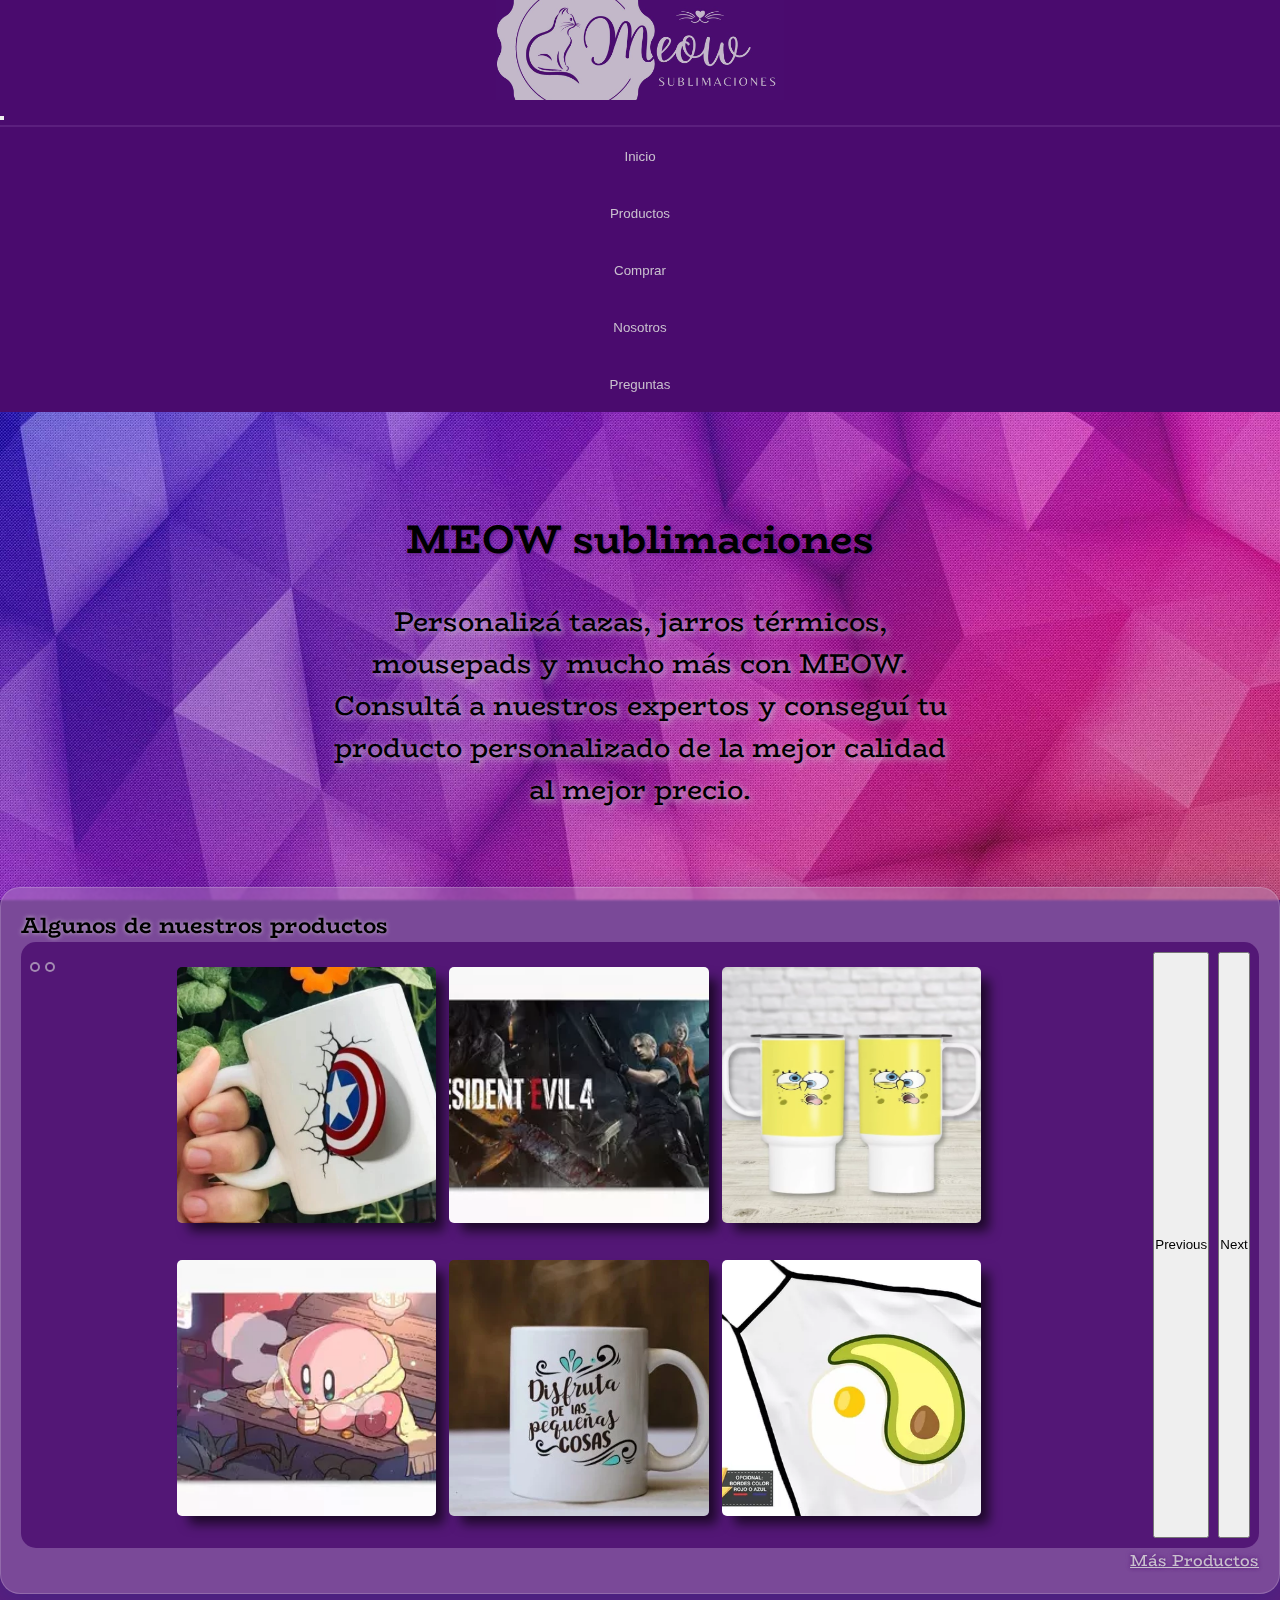
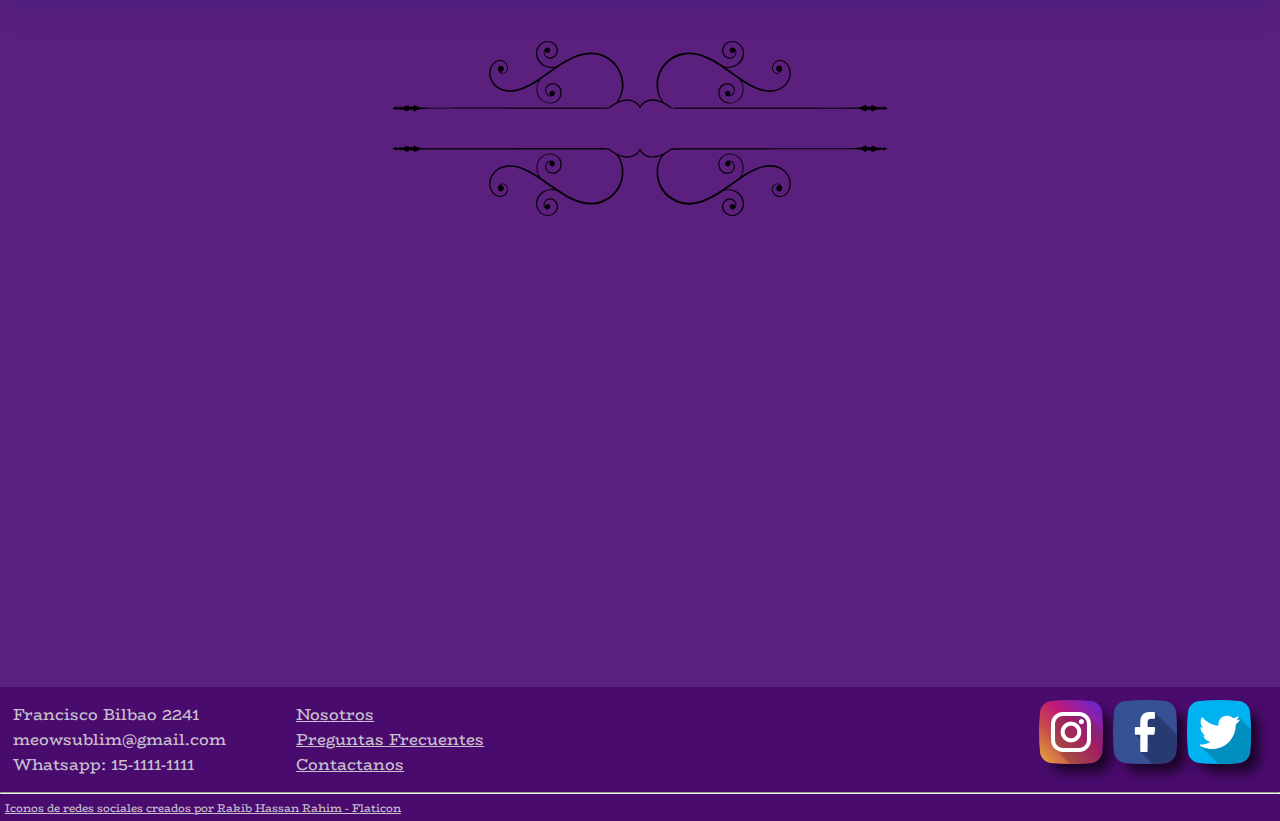
<file: index.html>
<!DOCTYPE html>
<html lang="es-ar">
<head>
    <meta charset="UTF-8" />
    <!-- descripciones de la página -->
    <meta name="description" content="Personalizá tazas, jarros térmicos, mousepads y mucho más con MEOW sublimaciones. Consultá a nuestros expertos y conseguí tu producto personalizado de la mejor calidad al mejor precio.">
    <meta name="keywords" content="sublimaciones, tazas, jarros térmicos, mousepads, delantales, personalizado, reseñas">
    <meta name="viewport" content="width=device-width, initial-scale=1.0" />
    <!-- link a bootstrap -->
    <link href="https://cdn.jsdelivr.net/npm/bootstrap@5.3.2/dist/css/bootstrap.min.css" rel="stylesheet" integrity="sha384-T3c6CoIi6uLrA9TneNEoa7RxnatzjcDSCmG1MXxSR1GAsXEV/Dwwykc2MPK8M2HN" crossorigin="anonymous" />
    <!-- link a la hoja de estilos -->
    <link rel="stylesheet" href="./css/style.css" />
    <!-- link a la fuente de letra -->
    <link rel="preconnect" href="https://fonts.googleapis.com" />
    <link rel="preconnect" href="https://fonts.gstatic.com" crossorigin />
    <link href="https://fonts.googleapis.com/css2?family=BioRhyme:wght@300;400;700&display=swap" rel="stylesheet" />
    <!-- link a Animate On Scroll Library (https://michalsnik.github.io/aos/) -->
    <link href="https://unpkg.com/aos@2.3.1/dist/aos.css" rel="stylesheet">
    <!-- favicon -->
    <link rel="icon" type="image/png"  href="assets/logo/favicon.png">

    <title>MEOW sublimaciones - Inicio</title>
</head>

<body>
    <header>
        <nav class="navbar navbar-expand-lg nav-small">
            <div class="container-fluid flex-lg-column">
                <a href="./index.html" class="logo">
                    <img src="./assets/logo/movil.jpeg" alt="logo de Meow sublimaciones" class="img-logo-movil">
                    <img src="./assets/logo/pc.jpg" alt="logo de Meow sublimaciones" class="img-logo-tablet">
                </a>
                <button class="navbar-toggler hamburger-button" type="button" data-bs-toggle="collapse"
                    data-bs-target="#navbarTogglerDemo02" aria-controls="navbarTogglerDemo02" aria-expanded="false"
                    aria-label="Toggle navigation">
                    <span class="navbar-toggler-icon hamburger-icon"></span>
                </button>
                <div class="collapse navbar-collapse" id="navbarTogglerDemo02">
                    <ul class="navbar-nav me-auto mb-2 mb-lg-0 menu nav-justified">
                        <li><a href="./index.html"><button> Inicio </button></a></li>
                        <li><a href="./pages/productos.html"><button> Productos </button></a></li>
                        <li><a href="./pages/compras.html"><button> Comprar </button></a></li>
                        <li><a href="./pages/nosotros.html"><button> Nosotros </button></a></li>
                        <li><a href="./pages/faq.html"><button> Preguntas </button></a></li>
                    </ul>
                </div>
            </div>
        </nav>
    </header>

    <main class="inicio">
        <section class="inicio-intro">
            <h1>MEOW sublimaciones</h1>
            <p>
                Personalizá tazas, jarros térmicos, mousepads 
                y mucho más con MEOW.
            </p>
            <p>
                Consultá a nuestros expertos y conseguí tu producto personalizado 
                de la mejor calidad al mejor precio.
            </p>
        </section>

        <section class="inicio-productos">
            <h2>Algunos de nuestros productos</h2>
            <div id="carousel-inicio-lg" class="carousel slide">
                <div class="carousel-indicators botones-carousel">
                    <button type="button" data-bs-target="#carousel-inicio-lg" data-bs-slide-to="0" class="active"
                        aria-current="true" aria-label="Slide 1"></button>
                    <button type="button" data-bs-target="#carousel-inicio-lg" data-bs-slide-to="1"
                        aria-label="Slide 2"></button>
                </div>
                <div class="carousel-inner carousel-main">
                    <div class="carousel-item active">
                        <div class="row">
                            <img src="./assets/productos/tazas/taza4.webp" class="d-block" alt="Taza de capitán américa">
                            <img src="./assets/productos/mousepads/mousepad3.webp" class="d-block" alt="Mousepad de resident evil 4">
                            <img src="./assets/productos/jarros-termicos/jarro1.webp" class="d-block" alt="Jarro Térmico de Bob esponja">
                        </div>
                    </div>
                    <div class="carousel-item">
                        <div class="row">
                            <img src="./assets/productos/mousepads/mousepad7.webp" class="d-block" alt="Mousepad de Kirby">
                            <img src="./assets/productos/tazas/taza2.webp" class="d-block" alt="Taza disfruta de las pequeñas cosas">
                            <img src="./assets/productos/delantales/delantales2.webp" class="d-block" alt="Delantal yin-yang">
                        </div>
                    </div>
                </div>
                <button class="carousel-control-prev carousel-anterior" type="button" data-bs-target="#carousel-inicio-lg"
                    data-bs-slide="prev">
                    <span class="carousel-control-prev-icon" aria-hidden="true"></span>
                    <span class="visually-hidden">Previous</span>
                </button>
                <button class="carousel-control-next carousel-siguiente" type="button" data-bs-target="#carousel-inicio-lg"
                    data-bs-slide="next">
                    <span class="carousel-control-next-icon" aria-hidden="true"></span>
                    <span class="visually-hidden">Next</span>
                </button>
            </div>
            <div id="carousel-inicio-sm" class="carousel slide carousel-fade">
                <div class="carousel-indicators botones-carousel">
                    <button type="button" data-bs-target="#carousel-inicio-sm" data-bs-slide-to="0" class="active"
                        aria-current="true" aria-label="Slide 1"></button>
                    <button type="button" data-bs-target="#carousel-inicio-sm" data-bs-slide-to="1"
                        aria-label="Slide 2"></button>
                    <button type="button" data-bs-target="#carousel-inicio-sm" data-bs-slide-to="2"
                        aria-label="Slide 3"></button>
                    <button type="button" data-bs-target="#carousel-inicio-sm" data-bs-slide-to="3"
                        aria-label="Slide 4"></button>
                    <button type="button" data-bs-target="#carousel-inicio-sm" data-bs-slide-to="4"
                        aria-label="Slide 5"></button>
                    <button type="button" data-bs-target="#carousel-inicio-sm" data-bs-slide-to="5"
                        aria-label="Slide 6"></button>
                </div>
                <div class="carousel-inner carousel-main">
                    <div class="carousel-item active">
                        <img src="./assets/productos/tazas/taza4.webp" class="d-block " alt="Taza de capitán américa">
                    </div>
                    <div class="carousel-item">
                        <img src="./assets/productos/mousepads/mousepad3.webp" class="d-block" alt="Mousepad de resident evil 4">
                    </div>
                    <div class="carousel-item">
                        <img src="./assets/productos/jarros-termicos/jarro1.webp" class="d-block " alt="Jarro Térmico de Bob esponja">
                    </div>
                    <div class="carousel-item">
                        <img src="./assets/productos/mousepads/mousepad7.webp" class="d-block " alt="Mousepad de Kirby">
                    </div>
                    <div class="carousel-item">
                        <img src="./assets/productos/tazas/taza2.webp" class="d-block" alt="Taza disfruta de las pequeñas cosas">
                    </div>
                    <div class="carousel-item">
                        <img src="./assets/productos/delantales/delantales2.webp" class="d-block " alt="Delantal yin-yang">
                    </div>
                </div>
                <button class="carousel-control-prev carousel-anterior" type="button" data-bs-target="#carousel-inicio-sm"
                    data-bs-slide="prev">
                    <span class="carousel-control-prev-icon" aria-hidden="true"></span>
                    <span class="visually-hidden">Previous</span>
                </button>
                <button class="carousel-control-next carousel-siguiente" type="button" data-bs-target="#carousel-inicio-sm"
                    data-bs-slide="next">
                    <span class="carousel-control-next-icon" aria-hidden="true"></span>
                    <span class="visually-hidden">Next</span>
                </button>
            </div>
            <a href="./pages/productos.html" class="link" style="text-align: right">Más Productos</a>
        </section>

        <section class="inicio-reviews">
            <img src="./assets/separador.svg" alt="separador" class="separador">
            <div class="row">
                <article class="col-lg-3 col-md-4 col-sm-8 card-size" data-aos="fade-up" data-aos-duration="1500">
                    <div class="card text-center h-100">
                        <div class="card-header">
                            <h5 class="card-title">Realmente muy agradecida</h5>
                        </div>
                        <div class="card-body">
                            <p class="card-text">"Me orientaron en todo el proceso de compra con mucha paciencia y buen trato, buena relacion precio calidad. Recomendado con los ojos cerrados."</p>
                        </div>
                    </div>
                </article>
                <article class=" col-lg-3 col-md-4 col-sm-8 card-size" data-aos="fade-up" data-aos-duration="1500" data-aos-delay="300">
                    <div class="card text-center h-100">
                        <div>
                            <div class="card-header">
                                <h5 class="card-title">100% recomendado</h5>
                            </div>
                        </div>
                        <div class="card-body">
                            <p class="card-text">"Excelente trabajo, me gusto el diseño y como quedo el estampado en los delantales que les compre. 100% recomendados!."</p>
                        </div>
                    </div>
                </article>
                <article class=" col-lg-3 col-md-8 col-sm-8 card-size" data-aos="fade-up" data-aos-duration="1500" data-aos-delay="500">
                    <div class="card text-center h-100">
                        <div class="card-header">
                            <h5 class="card-title">Exelente trabajo y atención</h5>
                        </div>
                        <div class="card-body">
                            <p class="card-text">"Muchas gracias por todo. Muy, muy recomendable. Impecable trabajo y maravillosa atención. Estamos muy contentas con el trabajo que nos hicieron."</p>
                        </div>
                    </div>
                </article>
            </div>
        </section>
    </main>

    <!-- COMPLETAR: footer -->
    <footer>
        <section class="footer-grid">
            <div>
                <ul>
                    <li>Francisco Bilbao 2241</li>
                    <li>meowsublim@gmail.com</li>
                    <li>Whatsapp: 15-1111-1111</li>
                </ul>
            </div>
            <div class="footer-nav">
                <ul>
                    <li><a href="./pages/nosotros.html">Nosotros</a></li>
                    <li><a href="./pages/faq.html">Preguntas Frecuentes</a></li>
                    <li><a href="./pages/nosotros.html#contacto">Contactanos</a></li>
                </ul>
            </div>
            <div class="footer-redes">
                <a href="https://www.instagram.com/" target="_blank"><img src="./assets/iconos/instagram.png" alt="logo instagram"></a>
                <a href="https://es-la.facebook.com/" target="_blank"><img src="./assets/iconos/facebook.png" alt="logo facebook"></a>
                <a href="https://twitter.com/" target="_blank"><img src="./assets/iconos/twitter.png" alt="logo twitter"></a>
            </div>
        </section>
        <hr/>
        <section class="footer-copyright">
            <!-- COMPLETAR: copyright -->
            <ul>
                <li>
                    <a href="https://www.flaticon.es/resultados?author_id=1143&style_id=&type=standard&word=logo" title="iconos redes sociales" target="_blank">Iconos de redes sociales creados por Rakib Hassan Rahim - Flaticon</a>
                </li>
            </ul>
        </section>
    </footer>

    <!-- link de bootstrap -->
    <script src="https://cdn.jsdelivr.net/npm/bootstrap@5.3.2/dist/js/bootstrap.bundle.min.js" integrity="sha384-C6RzsynM9kWDrMNeT87bh95OGNyZPhcTNXj1NW7RuBCsyN/o0jlpcV8Qyq46cDfL" crossorigin="anonymous"></script>
    <!-- link de Animate On Scroll Library (https://michalsnik.github.io/aos/) -->
    <script src="https://unpkg.com/aos@2.3.1/dist/aos.js"></script>
    <script>
        AOS.init();
    </script>
</body>

</html>
</file>
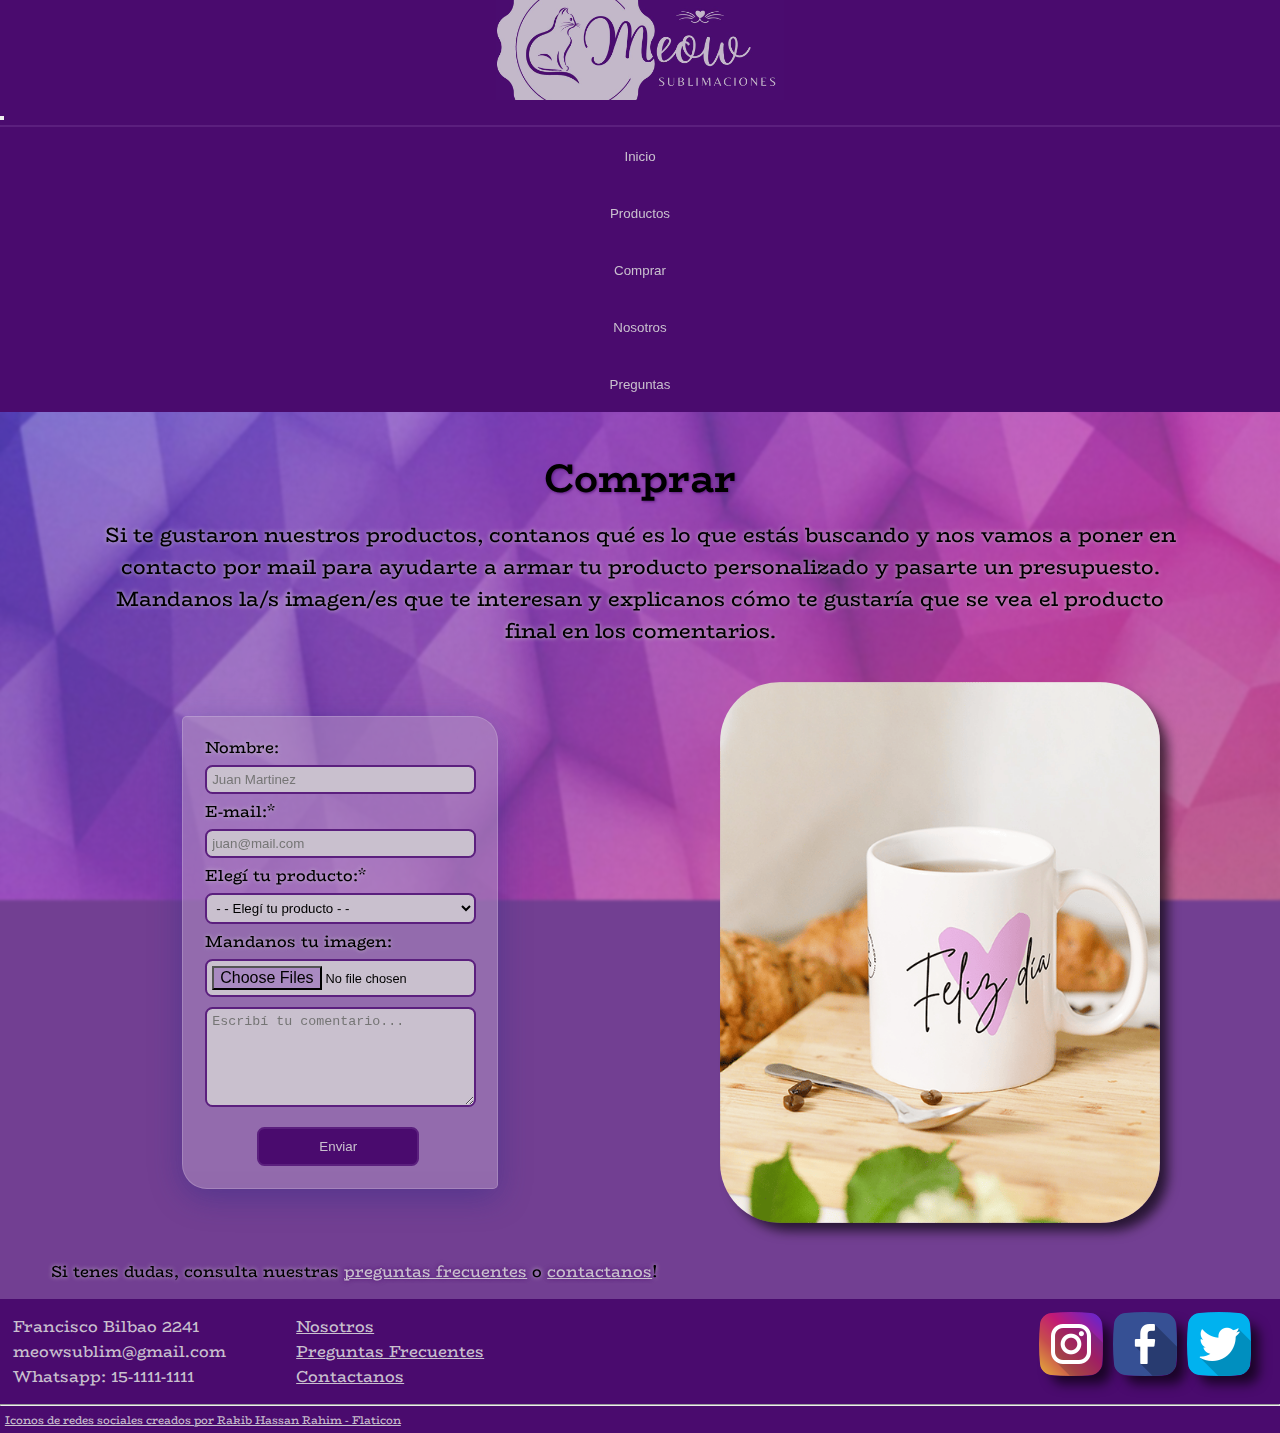
<file: pages/compras.html>
<!DOCTYPE html>
<html lang="es-ar">
<head>
    <meta charset="UTF-8">
    <!-- descripciones de la página -->
    <meta name="description" content="Contanos qué es lo que estás buscando y para que te ayudemos a armar tu producto personalizado y pasarte un presupuesto.">
    <meta name="keywords" content="sublimaciones, taza, jarro térmico, mousepad, delantal, personalizado, compras">
    <meta name="viewport" content="width=device-width, initial-scale=1.0">
    <!-- link a bootstrap -->
    <link href="https://cdn.jsdelivr.net/npm/bootstrap@5.3.2/dist/css/bootstrap.min.css" rel="stylesheet" integrity="sha384-T3c6CoIi6uLrA9TneNEoa7RxnatzjcDSCmG1MXxSR1GAsXEV/Dwwykc2MPK8M2HN" crossorigin="anonymous">
    <!-- link a la hoja de estilos -->
    <link rel="stylesheet" href="../css/style.css">
    <!-- link a la fuente de letra -->
    <link rel="preconnect" href="https://fonts.googleapis.com">
    <link rel="preconnect" href="https://fonts.gstatic.com" crossorigin>
    <link href="https://fonts.googleapis.com/css2?family=BioRhyme:wght@300;400;700&display=swap" rel="stylesheet">
    <!-- favicon -->
    <link rel="icon" type="image/png"  href="../assets/logo/favicon.png">
    
    <title>MEOW sublimaciones - Comprar</title>
</head>

<body>
    <header>
        <nav class="navbar navbar-expand-lg nav-small">
            <div class="container-fluid flex-lg-column">
                <a href="../index.html" class="logo">
                    <img src="../assets/logo/movil.jpeg" alt="logo de Meow sublimaciones" class="img-logo-movil">
                    <img src="../assets/logo/pc.jpg" alt="logo de Meow sublimaciones" class="img-logo-tablet">
                </a>
                <button class="navbar-toggler hamburger-button" type="button" data-bs-toggle="collapse"
                    data-bs-target="#navbarTogglerDemo02" aria-controls="navbarTogglerDemo02" aria-expanded="false"
                    aria-label="Toggle navigation">
                    <span class="navbar-toggler-icon hamburger-icon"></span>
                </button>
                <div class="collapse navbar-collapse" id="navbarTogglerDemo02">
                    <ul class="navbar-nav me-auto mb-2 mb-lg-0 menu nav-justified">
                        <li><a href="../index.html"><button> Inicio </button></a></li>
                        <li><a href="./productos.html"><button> Productos </button></a></li>
                        <li><a href="./compras.html"><button> Comprar </button></a></li>
                        <li><a href="./nosotros.html"><button> Nosotros </button></a></li>
                        <li><a href="./faq.html"><button> Preguntas </button></a></li>
                    </ul>
                </div>
            </div>
        </nav>
    </header>

    <main>
        <section class="compras">
            <h1>Comprar</h1>
            <div class="compras-texto">
                <p>Si te gustaron nuestros productos, contanos qué es lo que estás buscando y nos vamos a poner en contacto por mail para ayudarte a armar tu producto personalizado y pasarte un presupuesto.</p>
                <p>Mandanos la/s imagen/es que te interesan y explicanos cómo te gustaría que se vea el producto final en los comentarios.</p>
            </div>
            <div class="compras-columnas">
                <section class="form">
                    <form action="">
                        <div>
                            <label for="nombre">Nombre: </label>
                            <input type="text" id="nombre" placeholder="Juan Martinez">
                        </div>
                        <div>
                            <label for="email">E-mail:* </label>
                            <input type="email" id="email" placeholder="juan@mail.com" required>
                        </div>
                        <div>
                            <label for="producto">Elegí tu producto:*</label>
                            <select id="producto" required>
                                <option value="" disabled selected hidden> - - Elegí tu producto - - </option>
                                <option value="taza"> Taza </option>
                                <option value="jarro-termicos"> Jarro Térmico </option>
                                <option value="mousepad"> Mousepad </option>
                                <option value="delantal"> Delantal </option>
                            </select>
                        </div>
                        <div class="mb-3">
                            <label for="formFileMultiple" class="form-label">Mandanos tu imagen:</label>
                            <input class="form-control input-imagenes" type="file" id="formFileMultiple" multiple>
                        </div>
                        <div>
                            <textarea name="comentarios" cols="30" rows="10" placeholder="Escribí tu comentario..." maxlength="1000"></textarea>
                        </div>
                        <div>
                            <!-- <input type="reset" value="Borrar"> -->
                            <input type="submit" value="Enviar">
                        </div>
                    </form>
                </section>
                <img src="../assets/taza-comprar.webp" alt="Taza 'feliz día' con facturas de fondo">
            </div>
            <p>Si tenes dudas, consulta nuestras <a href="./faq.html" class="link">preguntas frecuentes</a> o <a href="./nosotros.html#contacto" class="link">contactanos</a>!</p>
        </section>
    </main>

    <footer>
        <section class="footer-grid">
            <div>
                <ul>
                    <li>Francisco Bilbao 2241</li>
                    <li>meowsublim@gmail.com</li>
                    <li>Whatsapp: 15-1111-1111</li>
                </ul>
            </div>
            <div class="footer-nav">
                <ul>
                    <li><a href="./nosotros.html">Nosotros</a></li>
                    <li><a href="./faq.html">Preguntas Frecuentes</a></li>
                    <li><a href="./nosotros.html#contacto">Contactanos</a></li>
                </ul>
            </div>
            <div class="footer-redes">
                <a href="https://www.instagram.com/" target="_blank"><img src="../assets/iconos/instagram.png" alt="logo instagram"></a>
                <a href="https://es-la.facebook.com/" target="_blank"><img src="../assets/iconos/facebook.png" alt="logo facebook"></a>
                <a href="https://twitter.com/" target="_blank"><img src="../assets/iconos/twitter.png" alt="logo twitter"></a>
            </div>
        </section>
        <hr/>
        <section class="footer-copyright">
            <!-- COMPLETAR: copyright -->
            <ul>
                <li>
                    <a href="https://www.flaticon.es/resultados?author_id=1143&style_id=&type=standard&word=logo" title="iconos redes sociales" target="_blank">Iconos de redes sociales creados por Rakib Hassan Rahim - Flaticon</a>
                </li>
            </ul>
        </section>
    </footer>

    <!-- link de bootstrap -->
    <script src="https://cdn.jsdelivr.net/npm/bootstrap@5.3.2/dist/js/bootstrap.bundle.min.js" integrity="sha384-C6RzsynM9kWDrMNeT87bh95OGNyZPhcTNXj1NW7RuBCsyN/o0jlpcV8Qyq46cDfL" crossorigin="anonymous"></script>
</body>
</html>
</file>
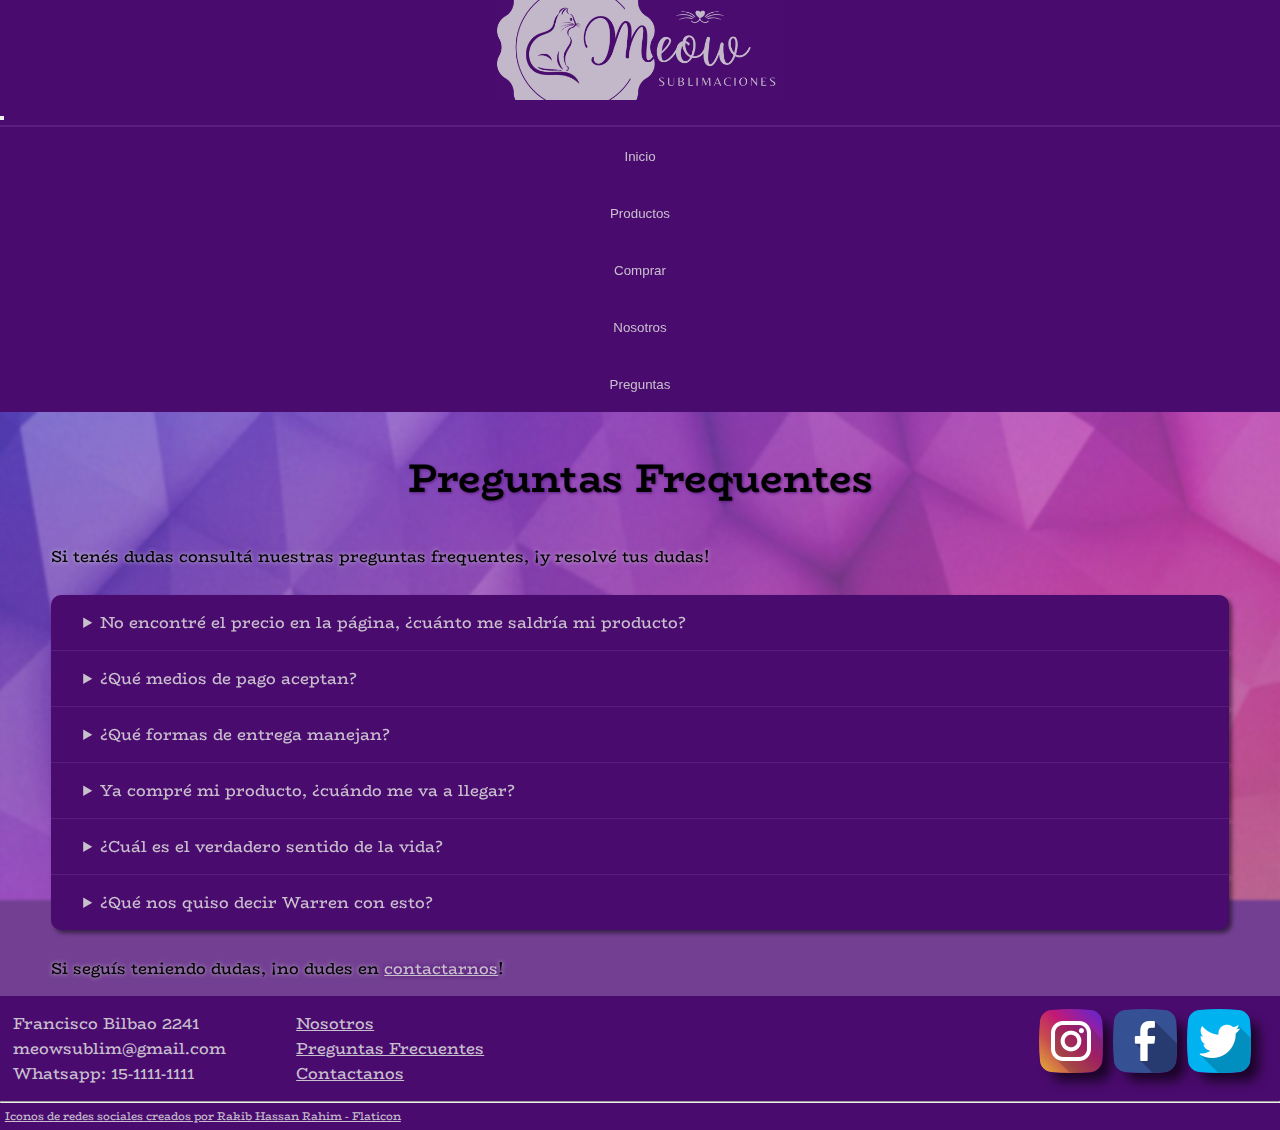
<file: pages/faq.html>
<!DOCTYPE html>
<html lang="es-ar">
<head>
    <meta charset="UTF-8">
    <!-- descripciones de la página -->
    <meta name="description" content="Si tenés dudas consultá nuestras preguntas frequentes, ¡y resolvé tus dudas!">
    <meta name="keywords" content="sublimaciones, preguntas frequentes, envío, comprar, precio">
    <meta name="viewport" content="width=device-width, initial-scale=1.0">
    <!-- link a bootstrap -->
    <link href="https://cdn.jsdelivr.net/npm/bootstrap@5.3.2/dist/css/bootstrap.min.css" rel="stylesheet" integrity="sha384-T3c6CoIi6uLrA9TneNEoa7RxnatzjcDSCmG1MXxSR1GAsXEV/Dwwykc2MPK8M2HN" crossorigin="anonymous">
    <!-- link a la hoja de estilos -->
    <link rel="stylesheet" href="../css/style.css">
    <!-- link a la fuente de letra -->
    <link rel="preconnect" href="https://fonts.googleapis.com">
    <link rel="preconnect" href="https://fonts.gstatic.com" crossorigin>
    <link href="https://fonts.googleapis.com/css2?family=BioRhyme:wght@300;400;700&display=swap" rel="stylesheet">
    <!-- favicon -->
    <link rel="icon" type="image/png"  href="../assets/logo/favicon.png">
        
    <title>MEOW sublimaciones - Preguntas Frecuentes</title>
</head>

<body>
    <header>
        <nav class="navbar navbar-expand-lg nav-small">
            <div class="container-fluid flex-lg-column">
                <a href="../index.html" class="logo">
                    <img src="../assets/logo/movil.jpeg" alt="logo de Meow sublimaciones" class="img-logo-movil">
                    <img src="../assets/logo/pc.jpg" alt="logo de Meow sublimaciones" class="img-logo-tablet">
                </a>
                <button class="navbar-toggler hamburger-button" type="button" data-bs-toggle="collapse"
                    data-bs-target="#navbarTogglerDemo02" aria-controls="navbarTogglerDemo02" aria-expanded="false"
                    aria-label="Toggle navigation">
                    <span class="navbar-toggler-icon hamburger-icon"></span>
                </button>
                <div class="collapse navbar-collapse" id="navbarTogglerDemo02">
                    <ul class="navbar-nav me-auto mb-2 mb-lg-0 menu nav-justified">
                        <li><a href="../index.html"><button> Inicio </button></a></li>
                        <li><a href="./productos.html"><button> Productos </button></a></li>
                        <li><a href="./compras.html"><button> Comprar </button></a></li>
                        <li><a href="./nosotros.html"><button> Nosotros </button></a></li>
                        <li><a href="./faq.html"><button> Preguntas </button></a></li>
                    </ul>
                </div>
            </div>
        </nav>
    </header>

    <main>
        <section class="faq">
            <h1>Preguntas Frequentes</h1>
            <p>Si tenés dudas consultá nuestras preguntas frequentes, ¡y resolvé tus dudas!</p>
            <section>
                <details>
                    <summary>No encontré el precio en la página, ¿cuánto me saldría mi producto?</summary>
                    <div>
                        <p>Nosotros ajustamos el precio de cada producto a tus necesidades. Escribinos por el formulario en <a href="./compras.html" class="link">Comprar</a> y te vamos a pasar cuánto te costaría hacer tu producto.</p>
                        <p>Pagás solo por lo que usas.</p>
                    </div>
                </details>
                <details>
                    <summary>¿Qué medios de pago aceptan?</summary>
                    <div>
                        <p>Generalmente usamos MercadoPago, pero también aceptamos tarjetas de crédito, tarjetas de débito y transferencias bancarias.</p>
                    </div>
                </details>
                <details>
                    <summary>¿Qué formas de entrega manejan?</summary>
                    <div>
                        <p>Trabajamos principalmente con dos opciones:</p>
                        <p><span class="fw-semibold">Enviar el producto a tu dirección:</span> el costo del envio depende de tu dirección, y el producto puede tardar en llegar hasta tres días hábiles. (Solo CABA y Gran Buenos Aires)</p>
                        <p><span class="fw-semibold">Retirar el producto en nuestra dirección:</span> no tiene costo adicional, podes pasar cuando quieras de Lunes a Viernes en el horario de 9 a 17 en Francisco Bilbao 2241.</p>
                        <p>Si necesitas envíos a otro lugar podés consultarnos antes del pago del producto para coordinar el envío.</p>
                    </div>
                </details>
                <details>
                    <summary>Ya compré mi producto, ¿cuándo me va a llegar?</summary>
                    <div>
                        <p>Como los productos son personalizados, podemos llegar a tardar hasta 5 días hábiles desde que tu pago se acreditó en armar tu producto.</p>
                        <p>Una vez que el producto está listo, el tiempo de entrega del producto depende del método de entrega que hayas elegido.</p>
                    </div>
                </details>

                <details>
                    <summary>¿Cuál es el verdadero sentido de la vida?</summary>
                    <div>
                        <p>Warren respondiole: "El sentido de la vida te lo diré en tres palabras: YO QUE SE."</p>
                    </div>
                </details>
                <details>
                    <summary>¿Qué nos quiso decir Warren con esto?</summary>
                    <div>
                        <p>Cuando le preguntan por el sentido de la vida Warren responde "yo que se". Analicemos la frase.</p> 
                        <p> La palabra "yo": ego. Parece indicar egoísmo, egolatría, soberbia. Lo que pasa es que aquí Warren la utiliza por oposición, para indicarnos justamente lo contrario, o sea la humildad. O sea que queda bien en claro que aquí cunado Warren dice "yo", está diciendo "humildad".</p>
                        <p>Pero Warren dice algo más, Warren dice "Yo que <span class="fst-italic">se</span>". O sea yo que <span class="fst-italic">si</span> se.</p>
                        <p>En resumen, el hermano Warren conoce el sentido de la vida pero, por humildad, no lo quiere decir.</p>
                    </div>
                </details>
            </section>
            <p>Si seguís teniendo dudas, ¡no dudes en <a href="./nosotros.html #contacto" class="link">contactarnos</a>! </p>
        </section>
    </main>

    <footer>
        <section class="footer-grid">
            <div>
                <ul>
                    <li>Francisco Bilbao 2241</li>
                    <li>meowsublim@gmail.com</li>
                    <li>Whatsapp: 15-1111-1111</li>
                </ul>
            </div>
            <div class="footer-nav">
                <ul>
                    <li><a href="./nosotros.html">Nosotros</a></li>
                    <li><a href="./faq.html">Preguntas Frecuentes</a></li>
                    <li><a href="./nosotros.html#contacto">Contactanos</a></li>
                </ul>
            </div>
            <div class="footer-redes">
                <a href="https://www.instagram.com/" target="_blank"><img src="../assets/iconos/instagram.png" alt="logo instagram"></a>
                <a href="https://es-la.facebook.com/" target="_blank"><img src="../assets/iconos/facebook.png" alt="logo facebook"></a>
                <a href="https://twitter.com/" target="_blank"><img src="../assets/iconos/twitter.png" alt="logo twitter"></a>
            </div>
        </section>
        <hr/>
        <section class="footer-copyright">
            <!-- COMPLETAR: copyright -->
            <ul>
                <li>
                    <a href="https://www.flaticon.es/resultados?author_id=1143&style_id=&type=standard&word=logo" title="iconos redes sociales" target="_blank">Iconos de redes sociales creados por Rakib Hassan Rahim - Flaticon</a>
                </li>
            </ul>
        </section>
    </footer>

    <!-- link de bootstrap -->
    <script src="https://cdn.jsdelivr.net/npm/bootstrap@5.3.2/dist/js/bootstrap.bundle.min.js" integrity="sha384-C6RzsynM9kWDrMNeT87bh95OGNyZPhcTNXj1NW7RuBCsyN/o0jlpcV8Qyq46cDfL" crossorigin="anonymous"></script>
</body>
</html>
</file>
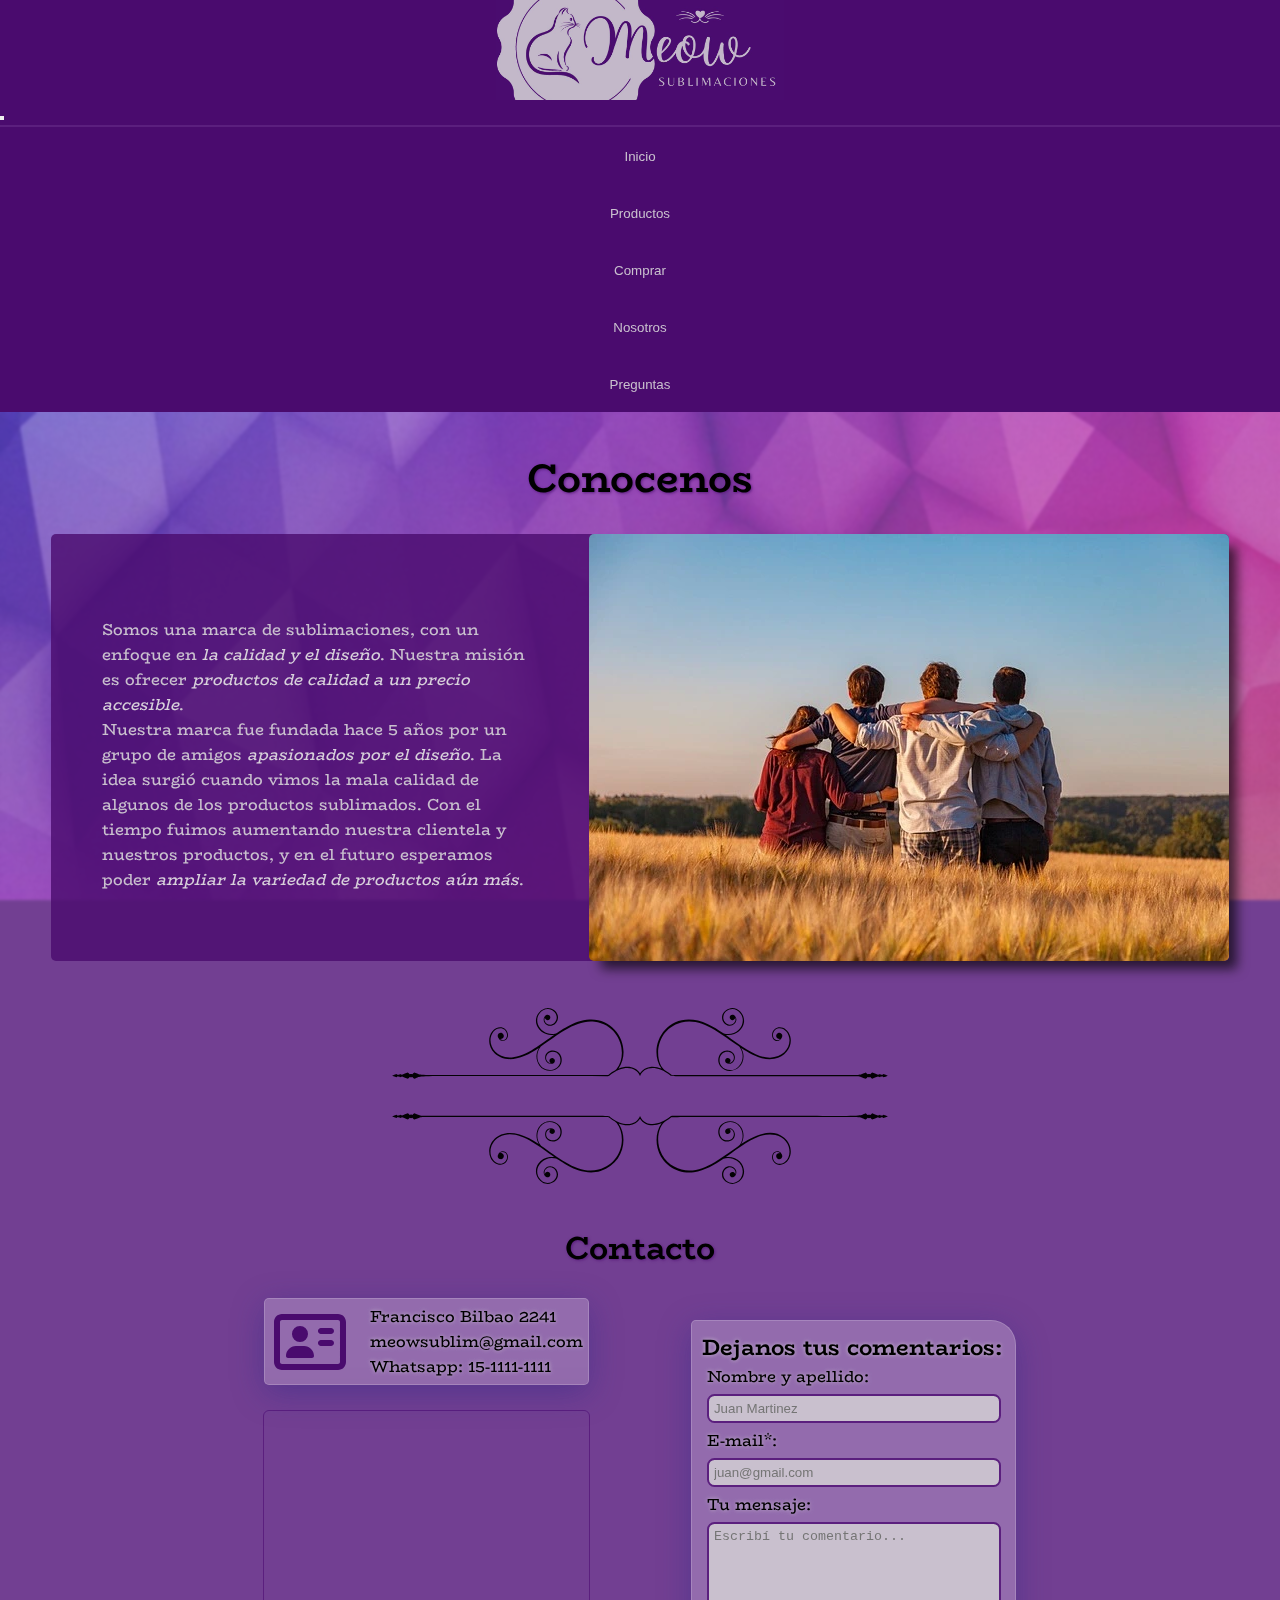
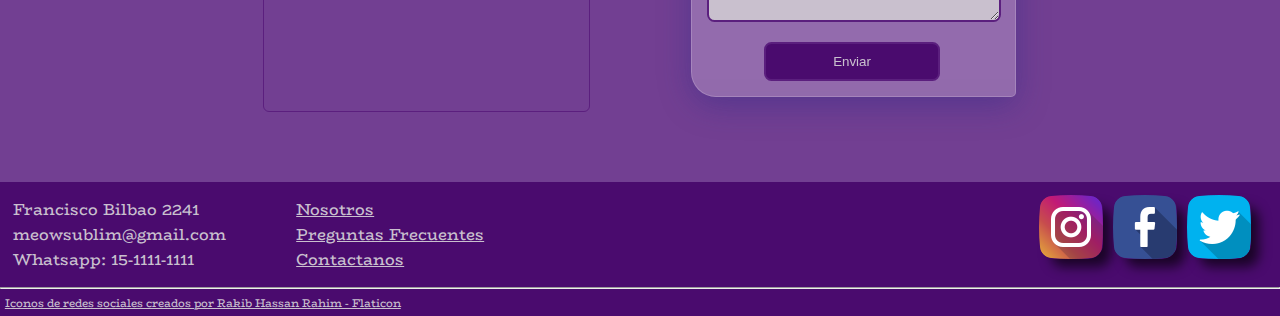
<file: pages/nosotros.html>
<!DOCTYPE html>
<html lang="es-ar">
<head>
    <meta charset="UTF-8">
    <!-- descripciones de la página -->
    <meta name="description" content="Conocé la historia atrás de MEOW sublimaciones y enterate de cómo comunicarte con nosotros.">
    <meta name="keywords" content="sublimaciones, nosotros, conocenos, contacto, comentarios">
    <meta name="viewport" content="width=device-width, initial-scale=1.0">
    <!-- link a bootstrap -->
    <link href="https://cdn.jsdelivr.net/npm/bootstrap@5.3.2/dist/css/bootstrap.min.css" rel="stylesheet" integrity="sha384-T3c6CoIi6uLrA9TneNEoa7RxnatzjcDSCmG1MXxSR1GAsXEV/Dwwykc2MPK8M2HN" crossorigin="anonymous">
    <!-- link a la hoja de estilos -->
    <link rel="stylesheet" href="../css/style.css">
    <!-- link a la fuente de letra -->
    <link rel="preconnect" href="https://fonts.googleapis.com">
    <link rel="preconnect" href="https://fonts.gstatic.com" crossorigin>
    <link href="https://fonts.googleapis.com/css2?family=BioRhyme:wght@300;400;700&display=swap" rel="stylesheet">
    <!-- favicon -->
    <link rel="icon" type="image/png"  href="../assets/logo/favicon.png">
     
    <title>MEOW sublimaciones - Nosotros</title>
</head>

<body>
    <header>
        <nav class="navbar navbar-expand-lg nav-small">
            <div class="container-fluid flex-lg-column">
                <a href="../index.html" class="logo">
                    <img src="../assets/logo/movil.jpeg" alt="logo de Meow sublimaciones" class="img-logo-movil">
                    <img src="../assets/logo/pc.jpg" alt="logo de Meow sublimaciones" class="img-logo-tablet">
                </a>
                <button class="navbar-toggler hamburger-button" type="button" data-bs-toggle="collapse"
                    data-bs-target="#navbarTogglerDemo02" aria-controls="navbarTogglerDemo02" aria-expanded="false"
                    aria-label="Toggle navigation">
                    <span class="navbar-toggler-icon hamburger-icon"></span>
                </button>
                <div class="collapse navbar-collapse" id="navbarTogglerDemo02">
                    <ul class="navbar-nav me-auto mb-2 mb-lg-0 menu nav-justified">
                        <li><a href="../index.html"><button> Inicio </button></a></li>
                        <li><a href="./productos.html"><button> Productos </button></a></li>
                        <li><a href="./compras.html"><button> Comprar </button></a></li>
                        <li><a href="./nosotros.html"><button> Nosotros </button></a></li>
                        <li><a href="./faq.html"><button> Preguntas </button></a></li>
                    </ul>
                </div>
            </div>
        </nav>
    </header>

    <main>
        <div class="nosotros">
            <section>
                <h1>Conocenos</h1>
                <div class="conocenos">
                    <div>
                        <p>Somos una marca de sublimaciones, con un enfoque en <span class="fw-semibold">la calidad y el diseño</span>. Nuestra misión es ofrecer <span class="fw-semibold">productos de calidad a un precio accesible</span>.</p>
                        <p>Nuestra marca fue fundada hace 5 años por un grupo de amigos <span class="fw-semibold">apasionados por el diseño</span>. La idea surgió cuando vimos la mala calidad de algunos de los productos sublimados. Con el tiempo fuimos aumentando nuestra clientela y nuestros productos, y en el futuro esperamos poder <span class="fw-semibold">ampliar la variedad de productos aún más</span>.</p>
                    </div>
                    <img src="../assets/nosotros.webp" alt="Foto de los miembros de Meow de espaldas" class="w-100 h-100">
                </div>
            </section>

            <img src="../assets/separador.svg" alt="separador" class="separador">

            <section id="contacto">
                <h2>Contacto</h2>
                <div class="contacto">
                    <section class="contacto-info">
                        <svg xmlns="http://www.w3.org/2000/svg" viewBox="0 0 576 512" aria-hidden="true">
                            <path d="M512 80c8.8 0 16 7.2 16 16V416c0 8.8-7.2 16-16 16H64c-8.8 0-16-7.2-16-16V96c0-8.8 7.2-16 16-16H512zM64 32C28.7 32 0 60.7 0 96V416c0 35.3 28.7 64 64 64H512c35.3 0 64-28.7 64-64V96c0-35.3-28.7-64-64-64H64zM208 256a64 64 0 1 0 0-128 64 64 0 1 0 0 128zm-32 32c-44.2 0-80 35.8-80 80c0 8.8 7.2 16 16 16H304c8.8 0 16-7.2 16-16c0-44.2-35.8-80-80-80H176zM376 144c-13.3 0-24 10.7-24 24s10.7 24 24 24h80c13.3 0 24-10.7 24-24s-10.7-24-24-24H376zm0 96c-13.3 0-24 10.7-24 24s10.7 24 24 24h80c13.3 0 24-10.7 24-24s-10.7-24-24-24H376z"/>
                        </svg>
                        <ul>
                            <li>Francisco Bilbao 2241</li>
                            <li>meowsublim@gmail.com</li>
                            <li>Whatsapp: 15-1111-1111</li>
                        </ul>
                    </section>

                    <section class="contacto-mapa">
                        <iframe src="https://www.google.com/maps/embed?pb=!1m18!1m12!1m3!1d26262.60140837564!2d-58.47559706382511!3d-34.633857967916256!2m3!1f0!2f0!3f0!3m2!1i1024!2i768!4f13.1!3m3!1m2!1s0x95bcca294fd35163%3A0x4585f2128f079392!2sFrancisco%20Bilbao%202241%2C%20C1406FFS%20CABA!5e0!3m2!1ses!2sar!4v1696996597806!5m2!1ses!2sar" width="400" height="300" style="border:0;" allowfullscreen="" loading="lazy" referrerpolicy="no-referrer-when-downgrade"></iframe>
                    </section>

                    <section class="form contacto-form">
                        <h3 class="form-titulo">Dejanos tus comentarios:</h3>
                        <form action="">
                            <div>
                                <label for="nombre">Nombre y apellido: </label>
                                <input type="text" id="nombre" placeholder="Juan Martinez">
                            </div>
                            <div>
                                <label for="email">E-mail*: </label>
                                <input type="email" id="email" placeholder="juan@gmail.com" required>
                            </div>
                            <div>
                                <label for="comentarios">Tu mensaje:</label>
                                <textarea name="comentarios" cols="30" rows="10" placeholder="Escribí tu comentario..." maxlength="1000" required></textarea>
                            </div>
                            <div>
                                <input type="submit" value="Enviar">
                            </div>
                        </form>
                    </section>
                </div>
            </section>
        </div>
    </main>

    <footer>
        <section class="footer-grid">
            <div>
                <ul>
                    <li>Francisco Bilbao 2241</li>
                    <li>meowsublim@gmail.com</li>
                    <li>Whatsapp: 15-1111-1111</li>
                </ul>
            </div>
            <div class="footer-nav">
                <ul>
                    <li><a href="./nosotros.html">Nosotros</a></li>
                    <li><a href="./faq.html">Preguntas Frecuentes</a></li>
                    <li><a href="./nosotros.html#contacto">Contactanos</a></li>
                </ul>
            </div>
            <div class="footer-redes">
                <a href="https://www.instagram.com/" target="_blank"><img src="../assets/iconos/instagram.png" alt="logo instagram"></a>
                <a href="https://es-la.facebook.com/" target="_blank"><img src="../assets/iconos/facebook.png" alt="logo facebook"></a>
                <a href="https://twitter.com/" target="_blank"><img src="../assets/iconos/twitter.png" alt="logo twitter"></a>
            </div>
        </section>
        <hr/>
        <section class="footer-copyright">
            <!-- COMPLETAR: copyright -->
            <ul>
                <li>
                    <a href="https://www.flaticon.es/resultados?author_id=1143&style_id=&type=standard&word=logo" title="iconos redes sociales" target="_blank">Iconos de redes sociales creados por Rakib Hassan Rahim - Flaticon</a>
                </li>
            </ul>
        </section>
    </footer>

    <!-- link de bootstrap -->
    <script src="https://cdn.jsdelivr.net/npm/bootstrap@5.3.2/dist/js/bootstrap.bundle.min.js" integrity="sha384-C6RzsynM9kWDrMNeT87bh95OGNyZPhcTNXj1NW7RuBCsyN/o0jlpcV8Qyq46cDfL" crossorigin="anonymous"></script>
</body>
</html>
</file>
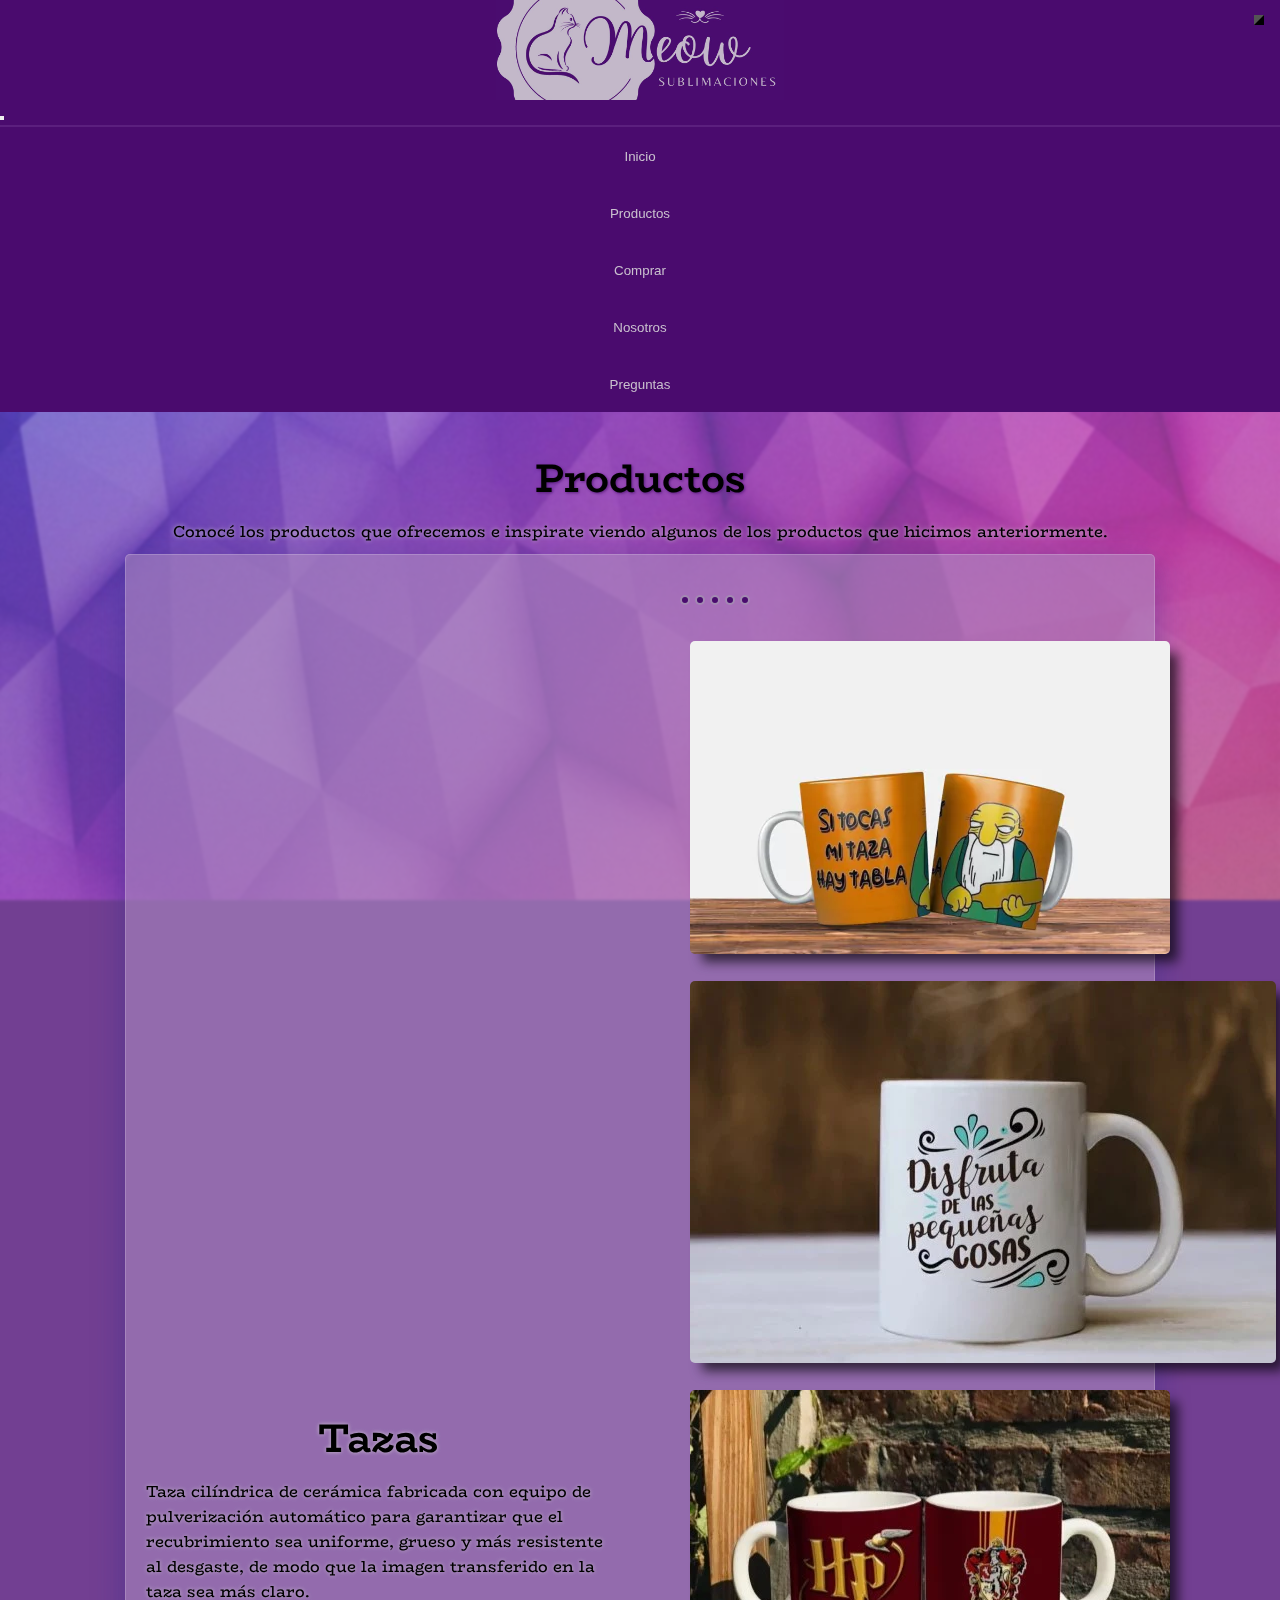
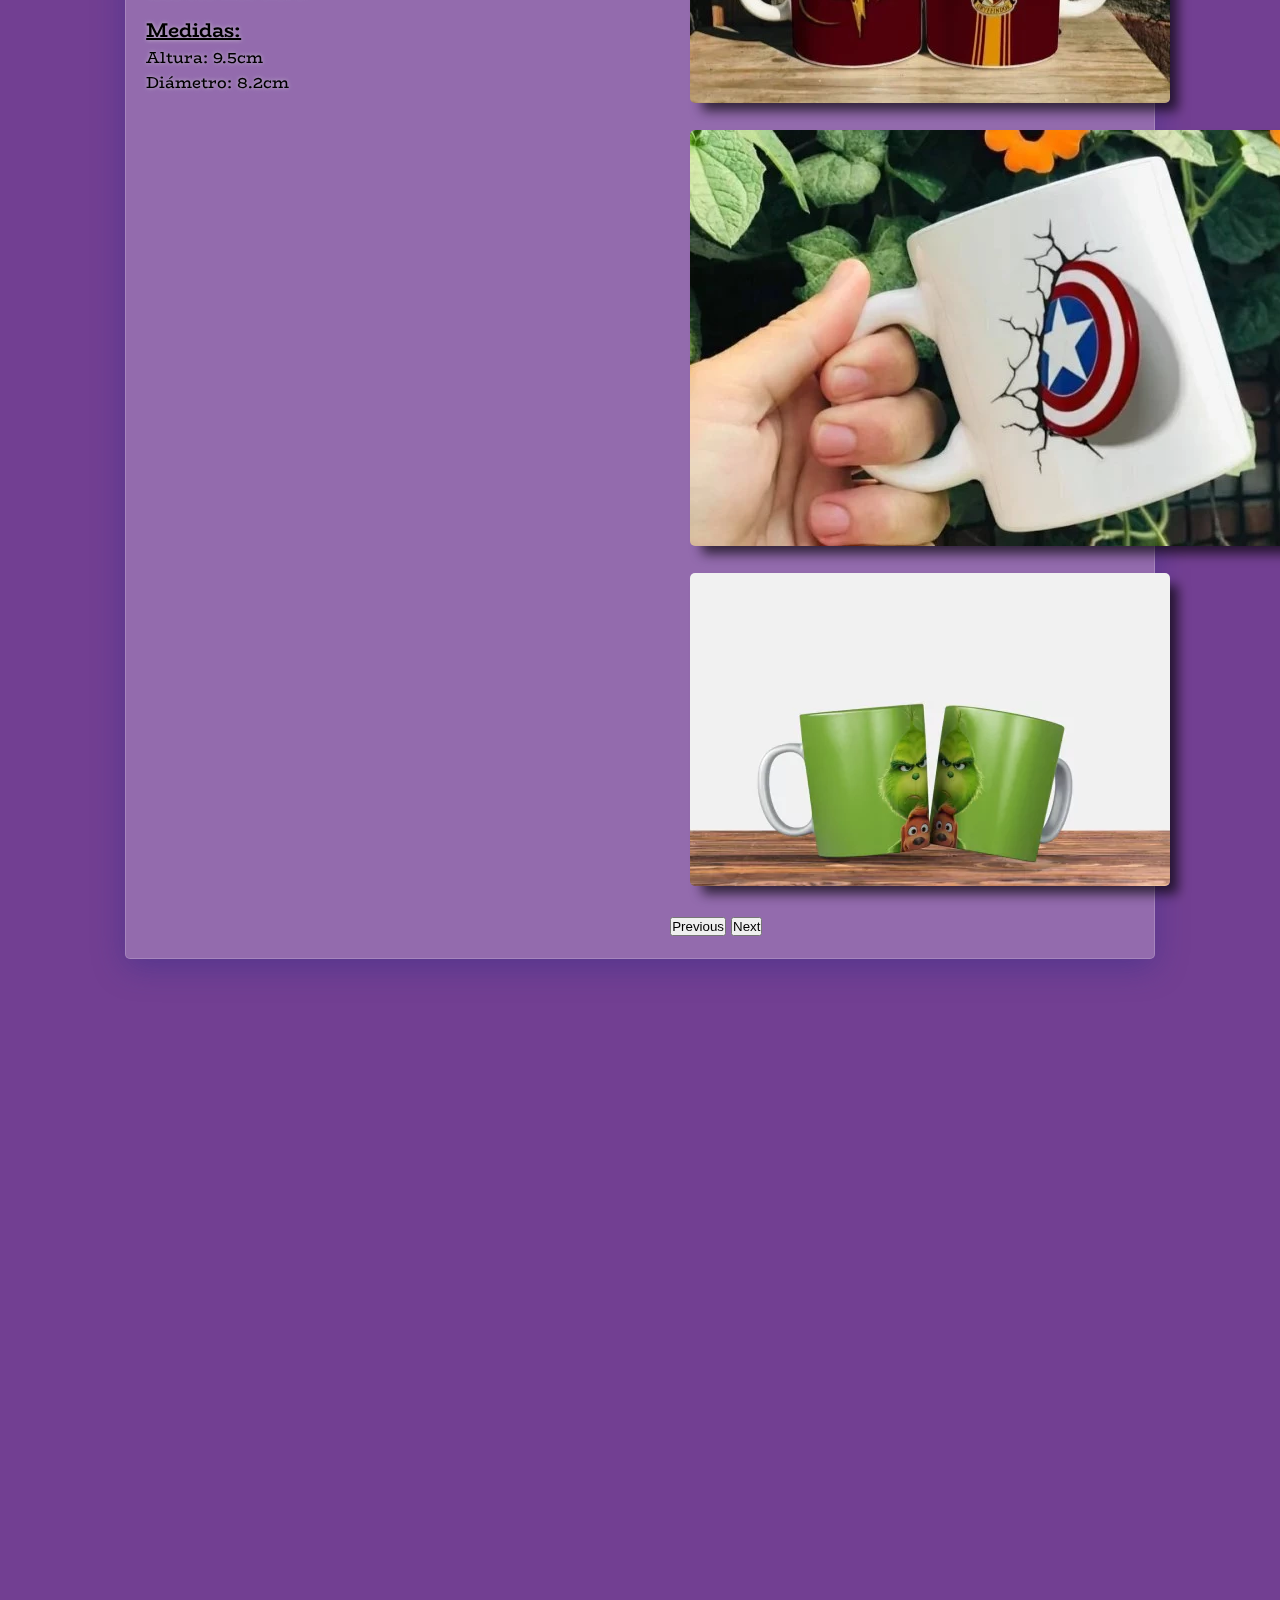
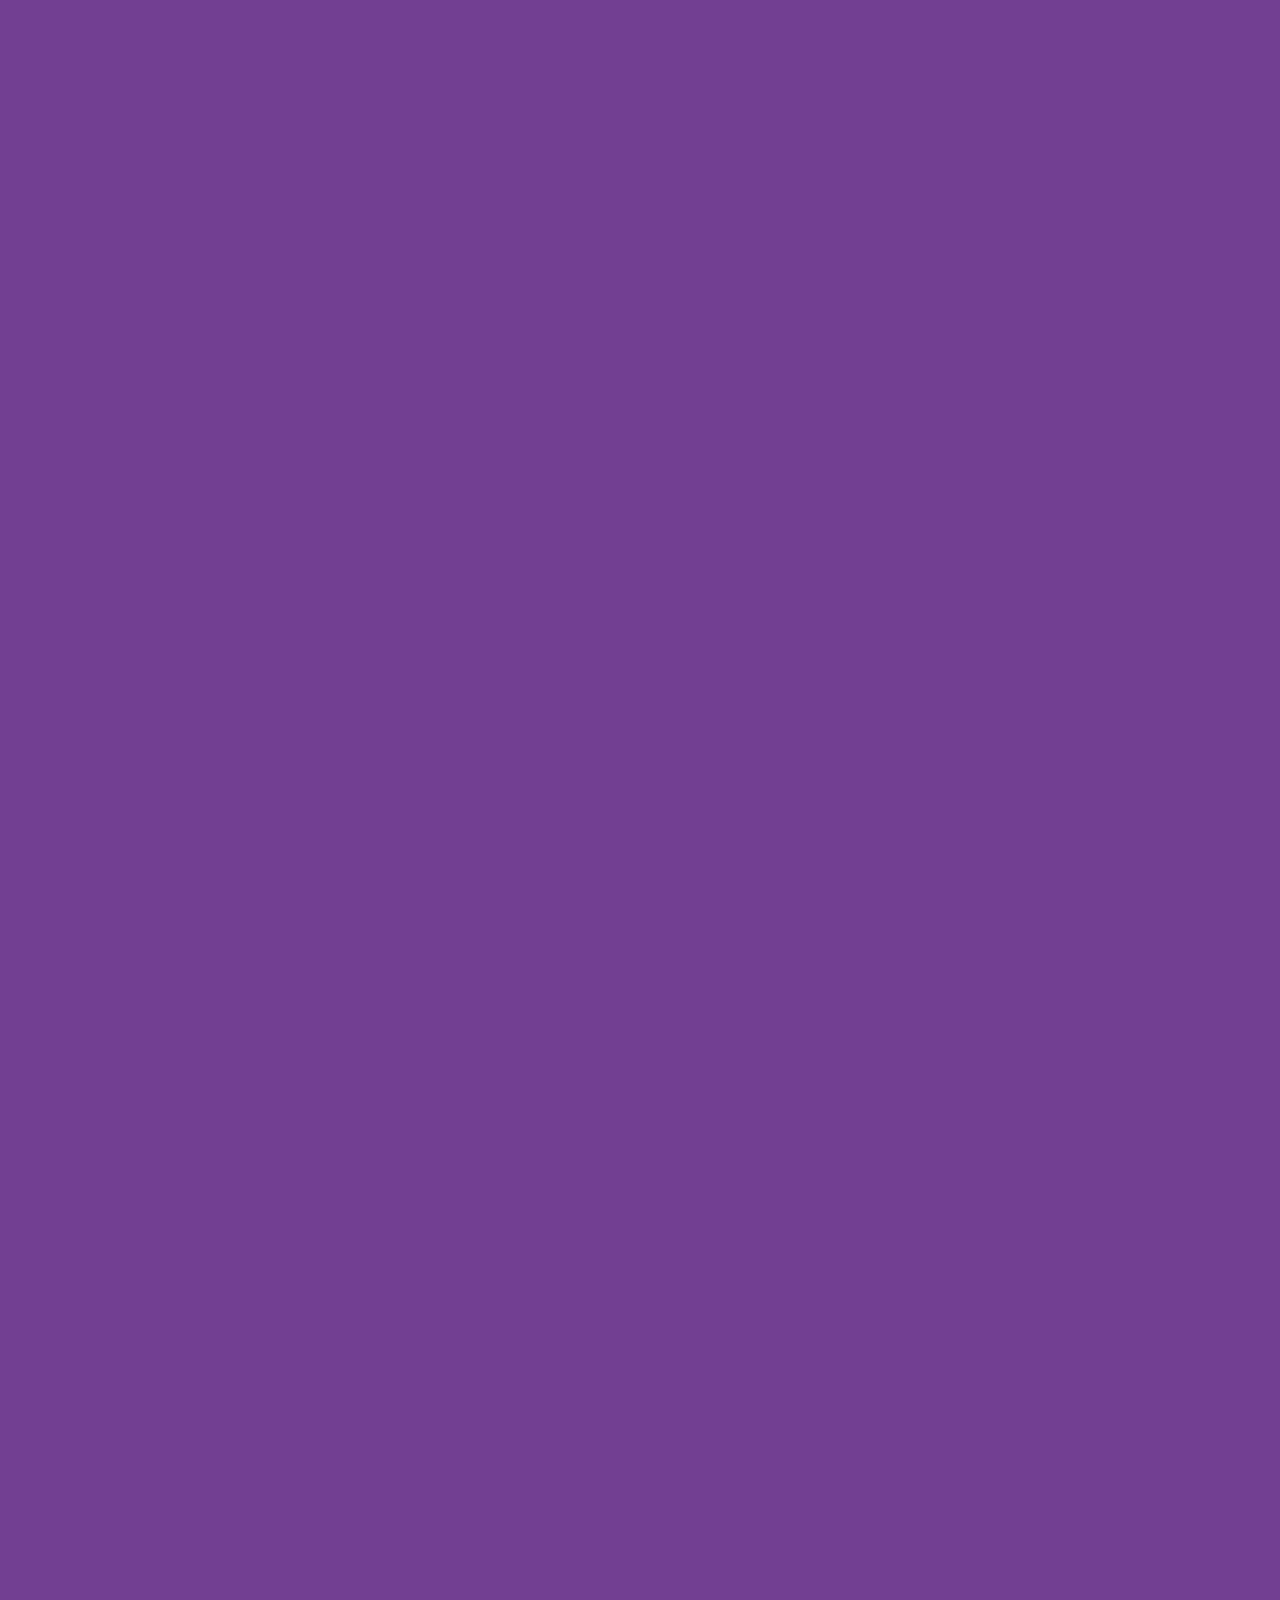
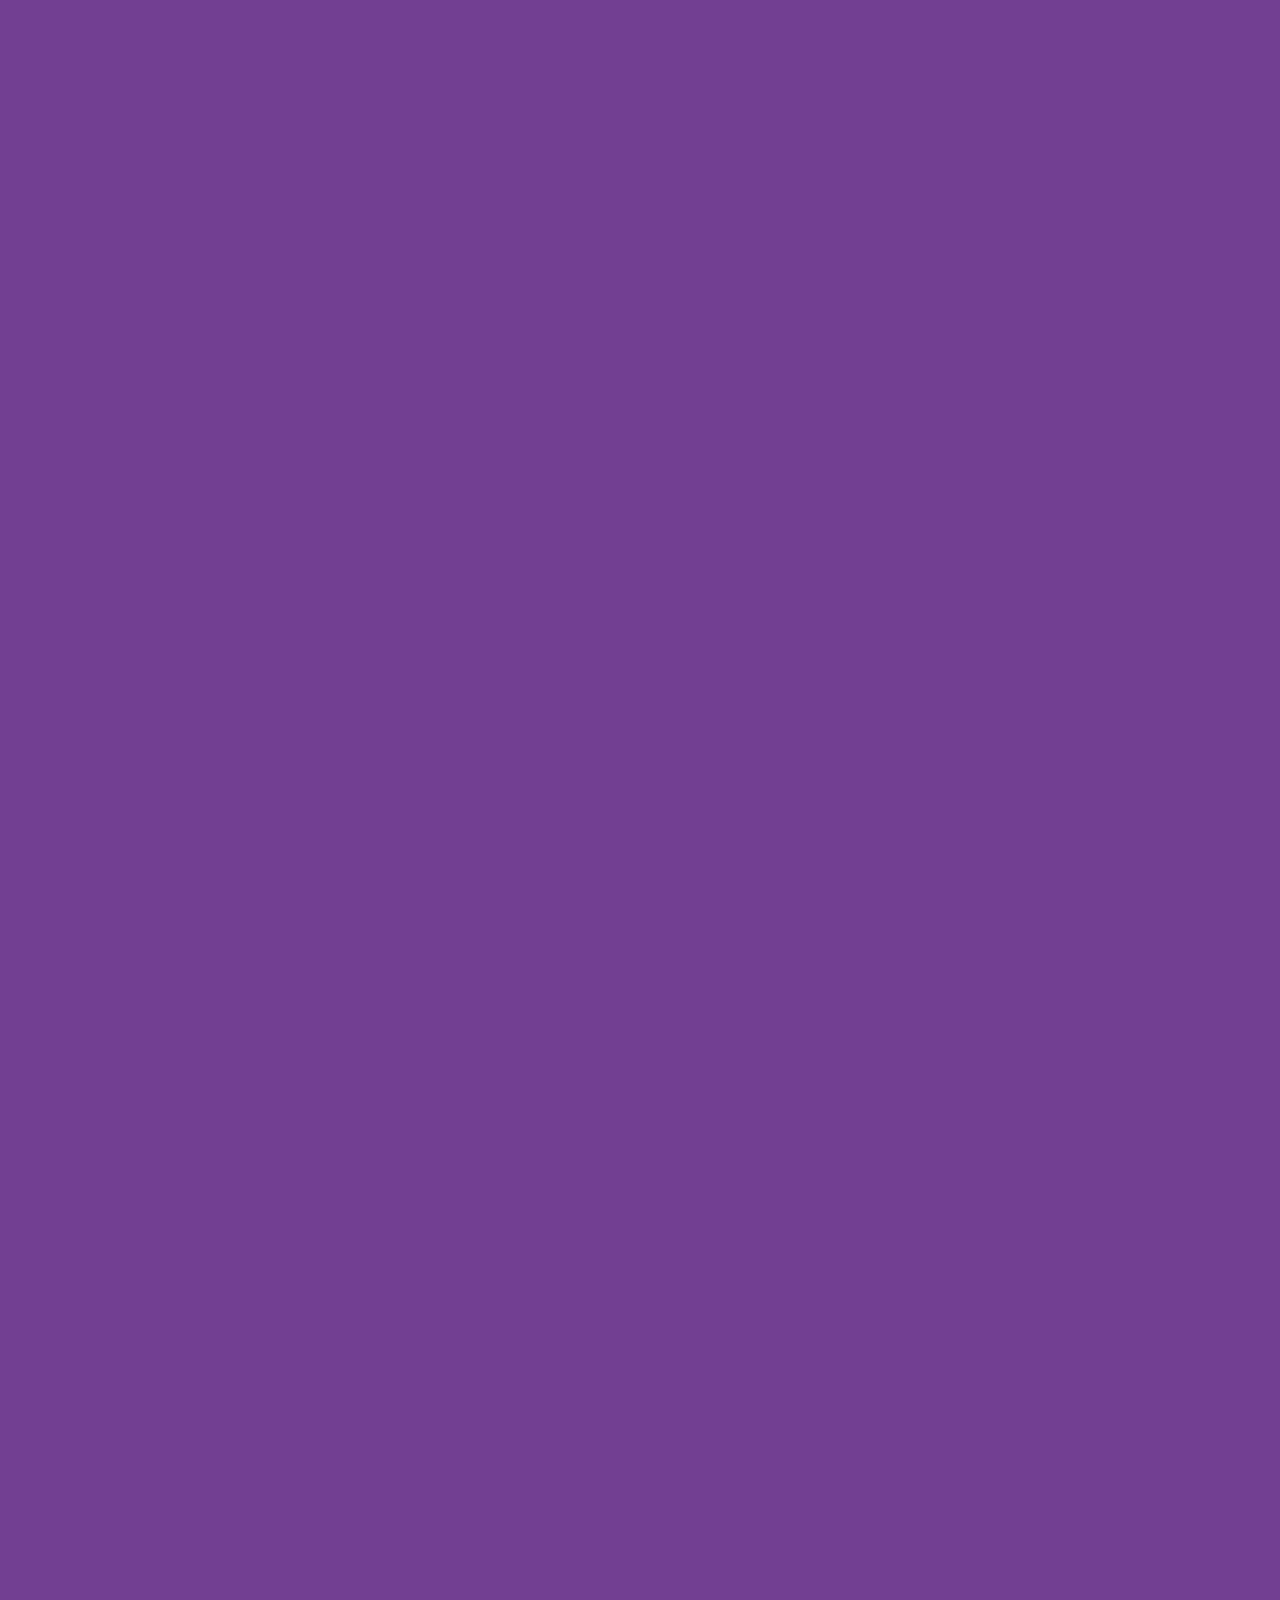
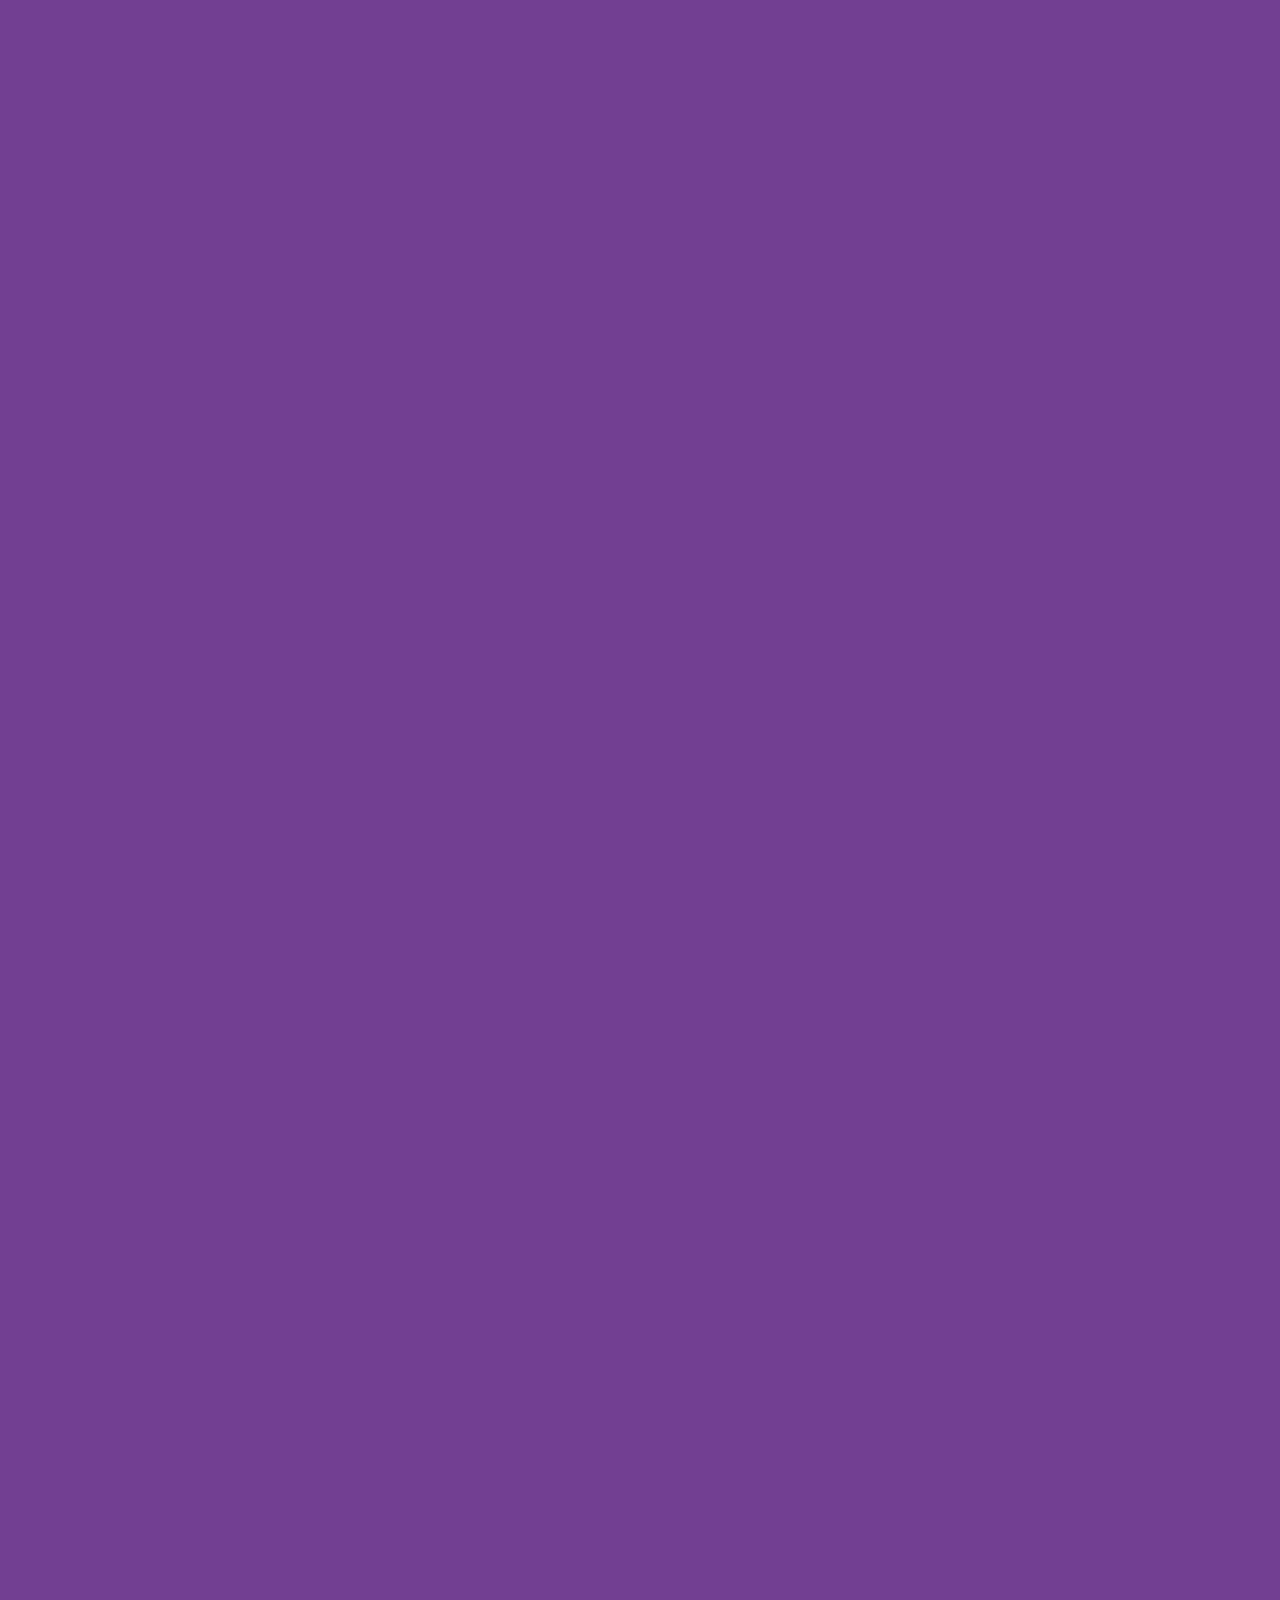
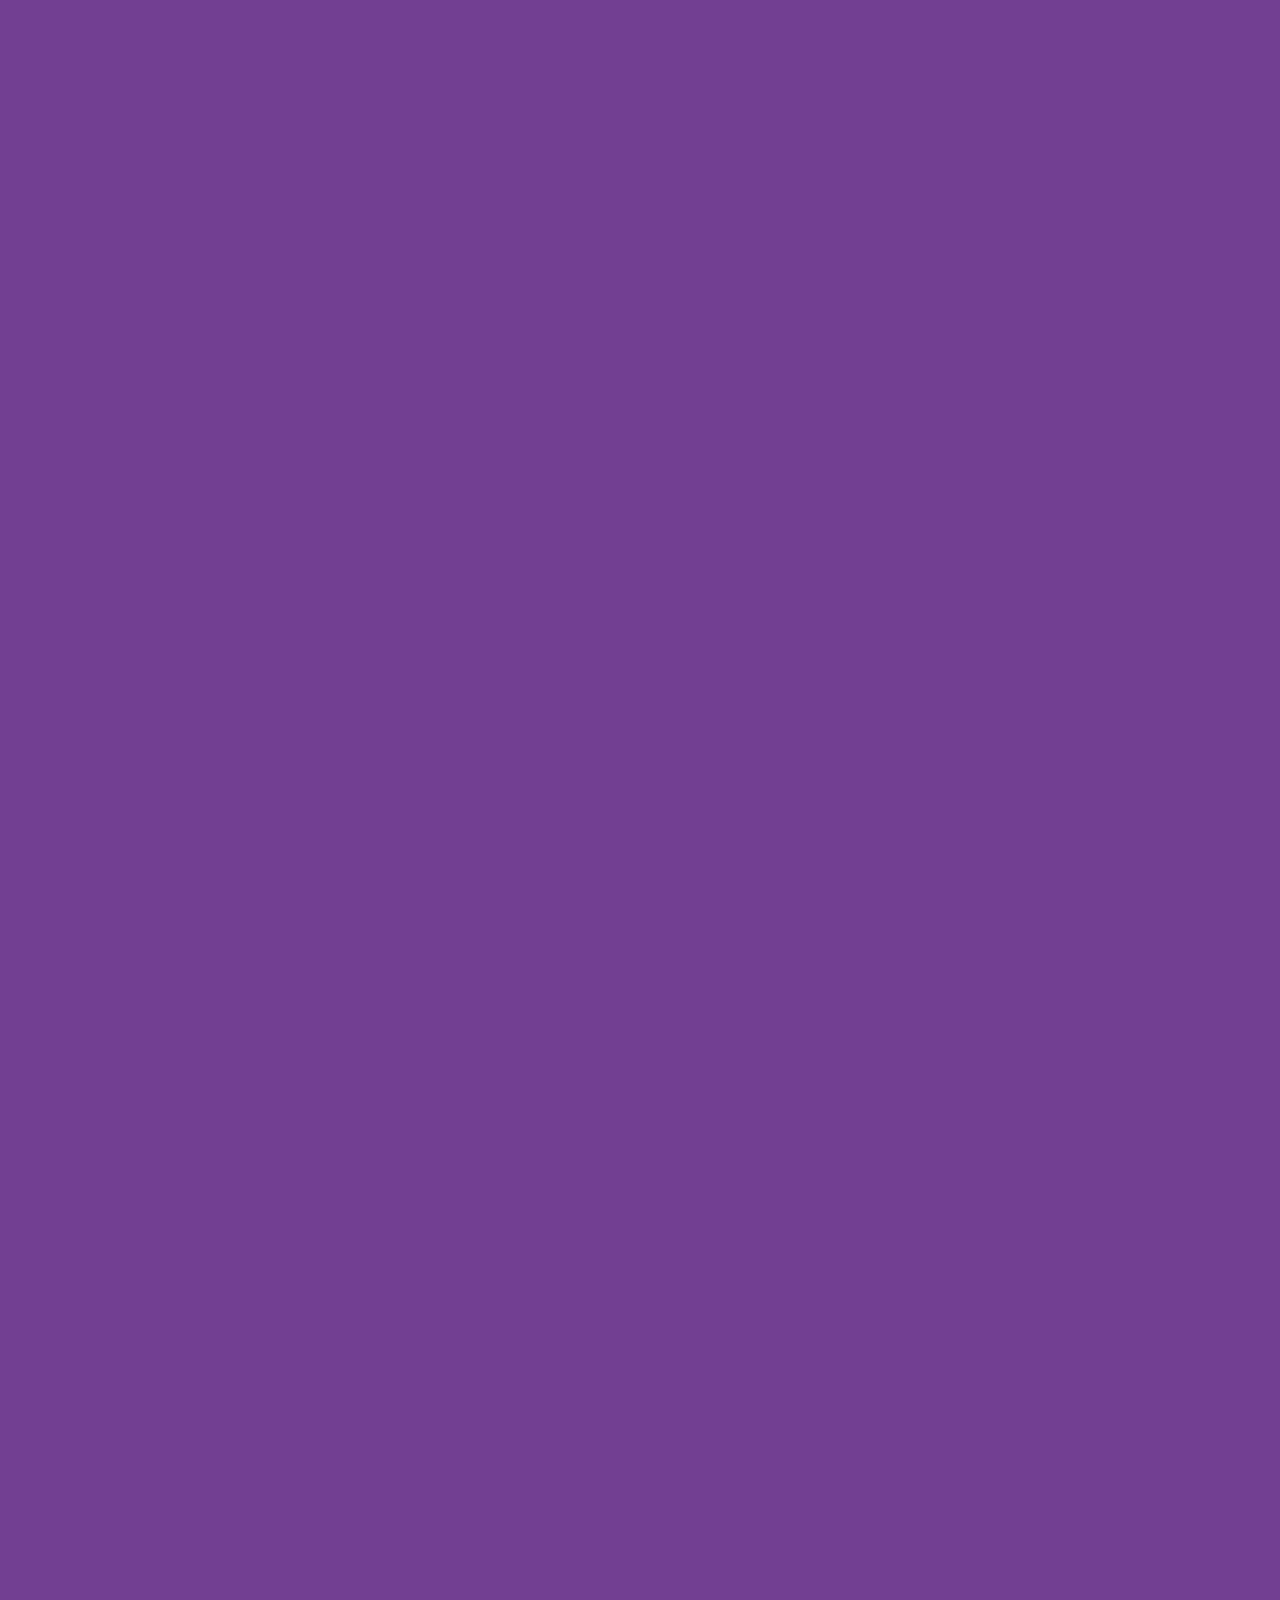
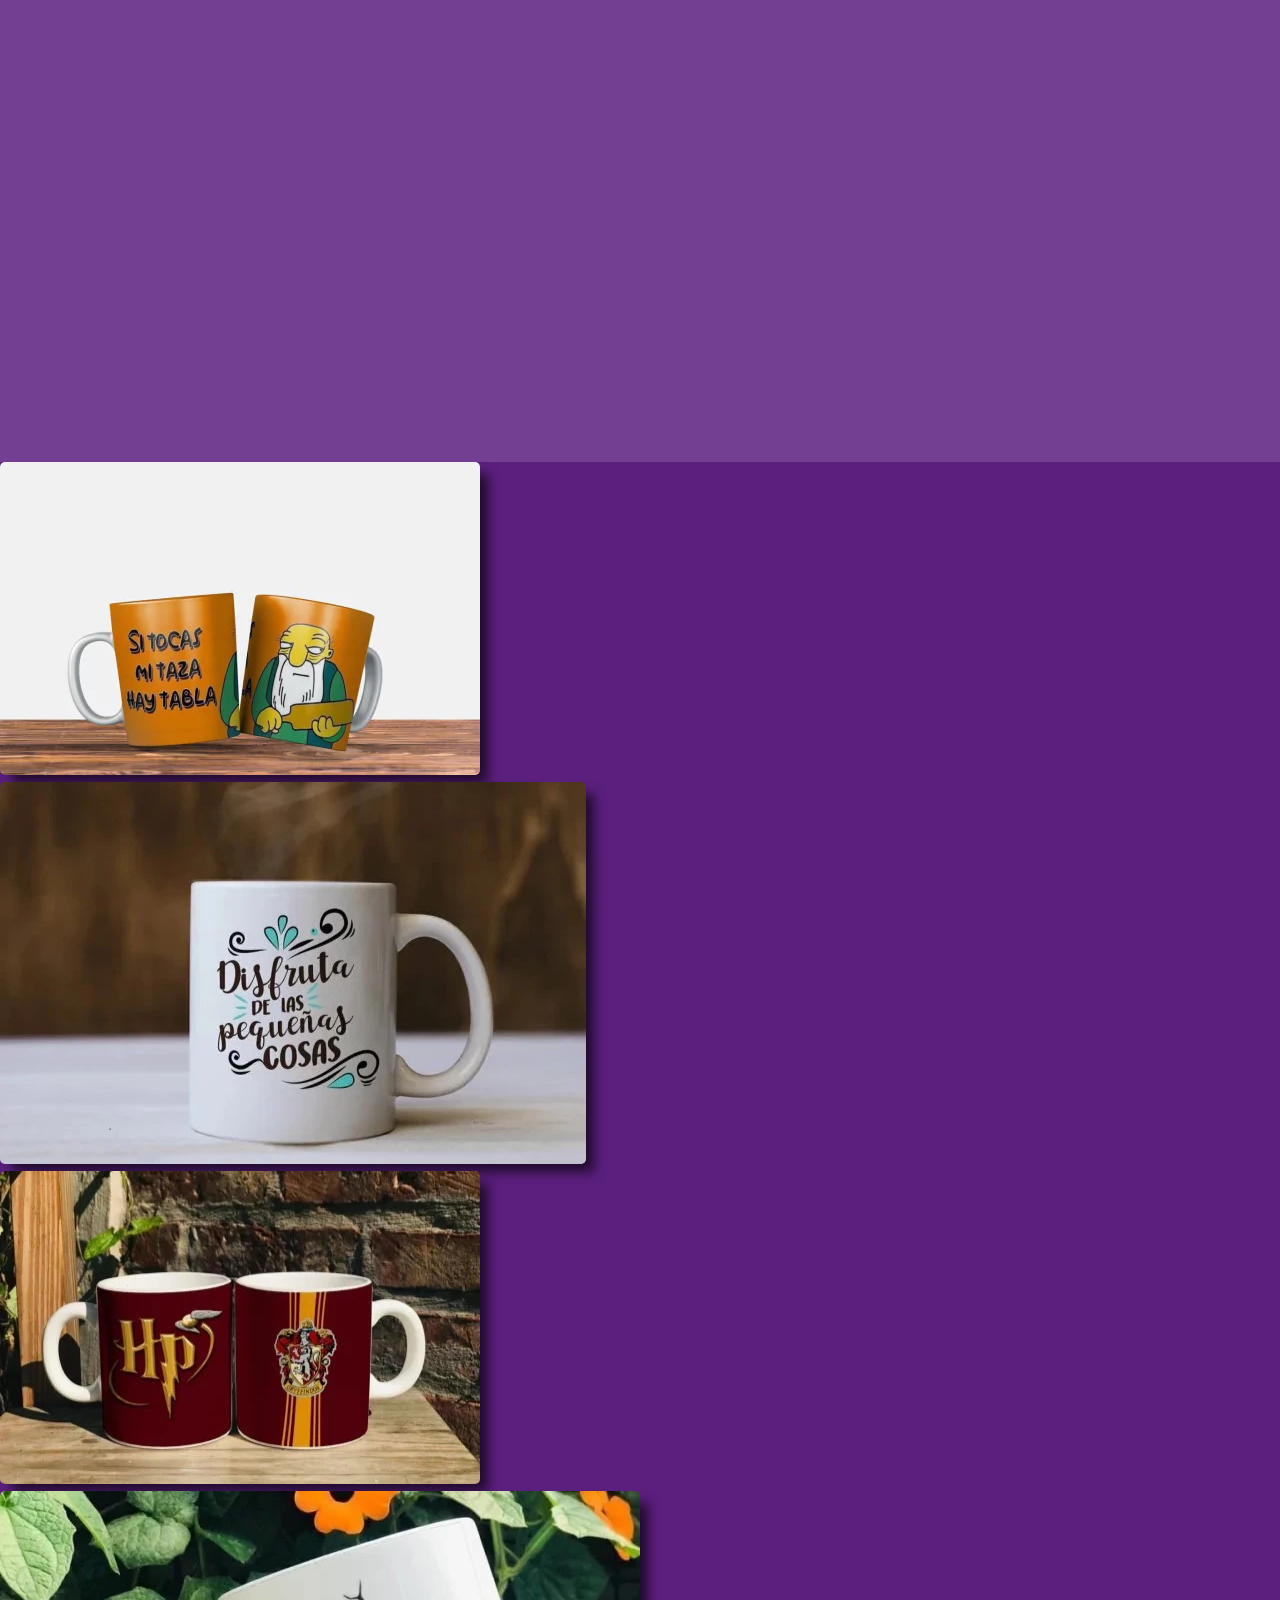
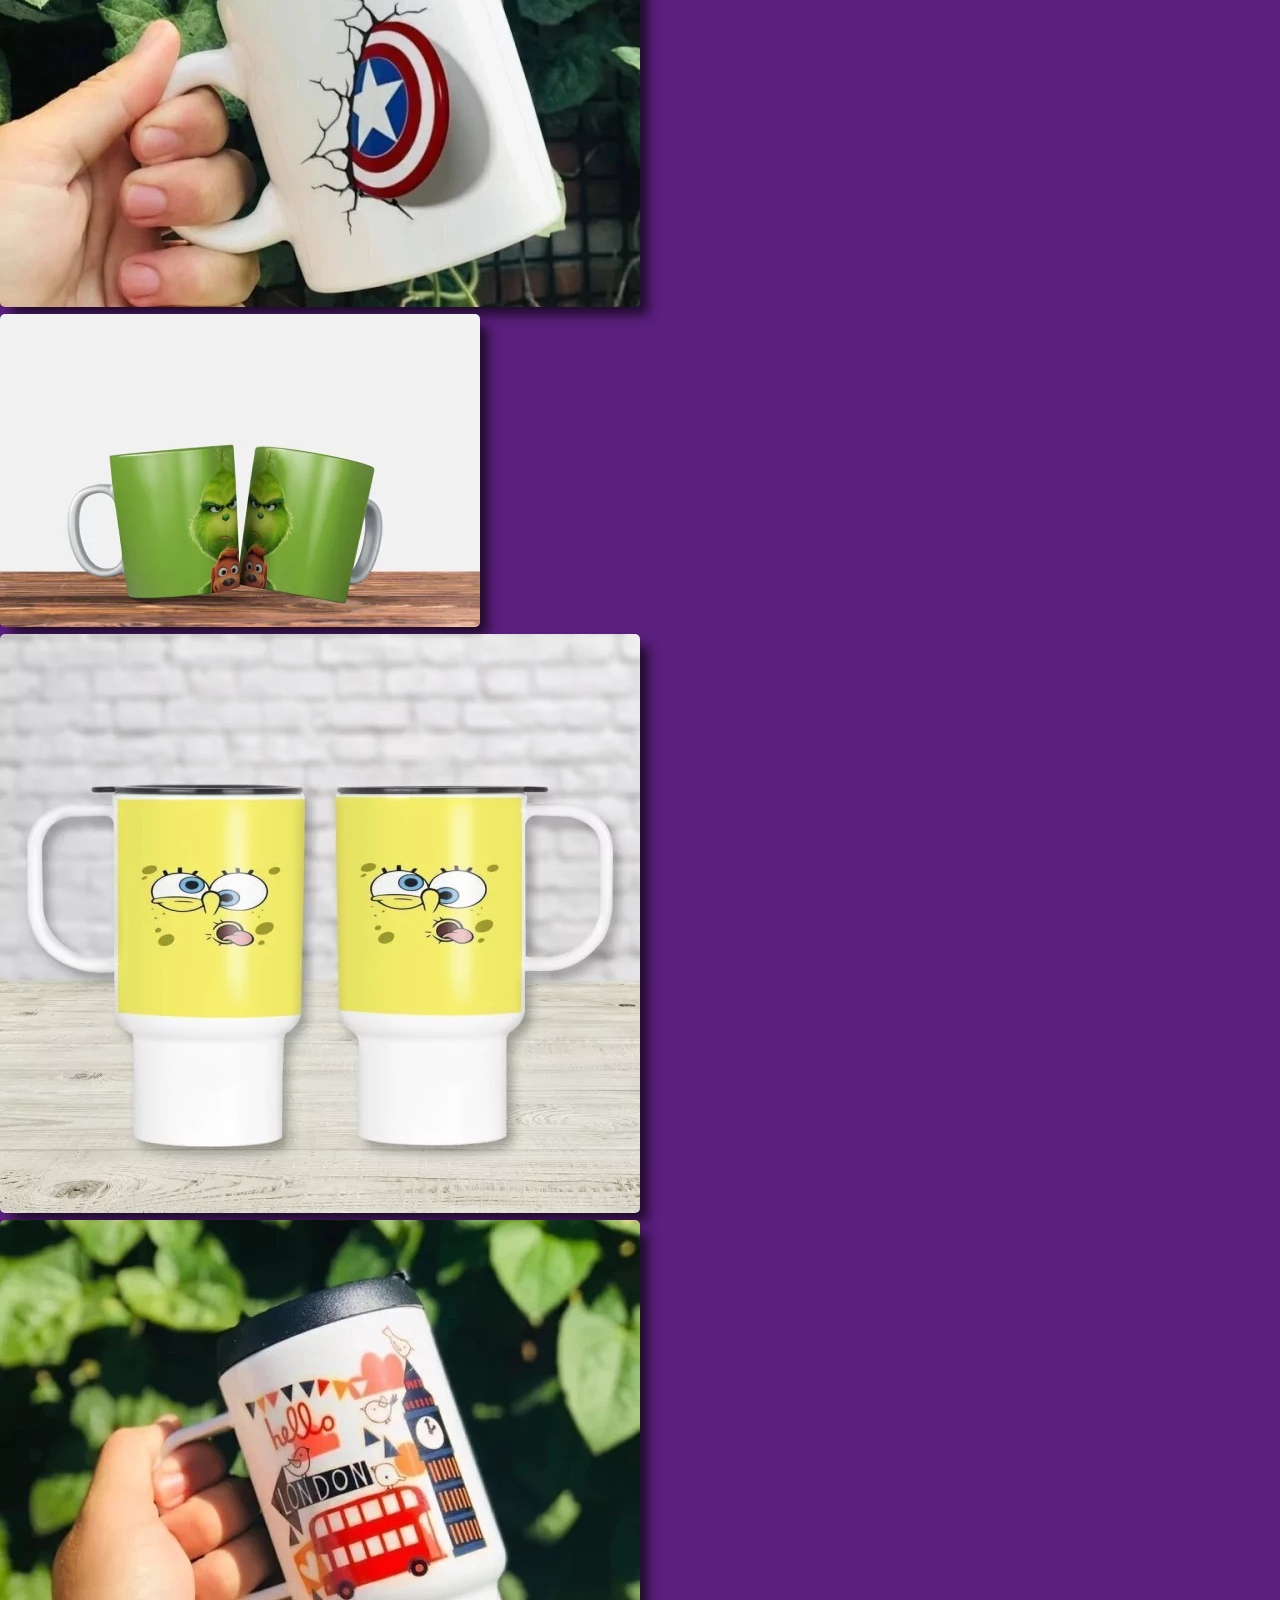
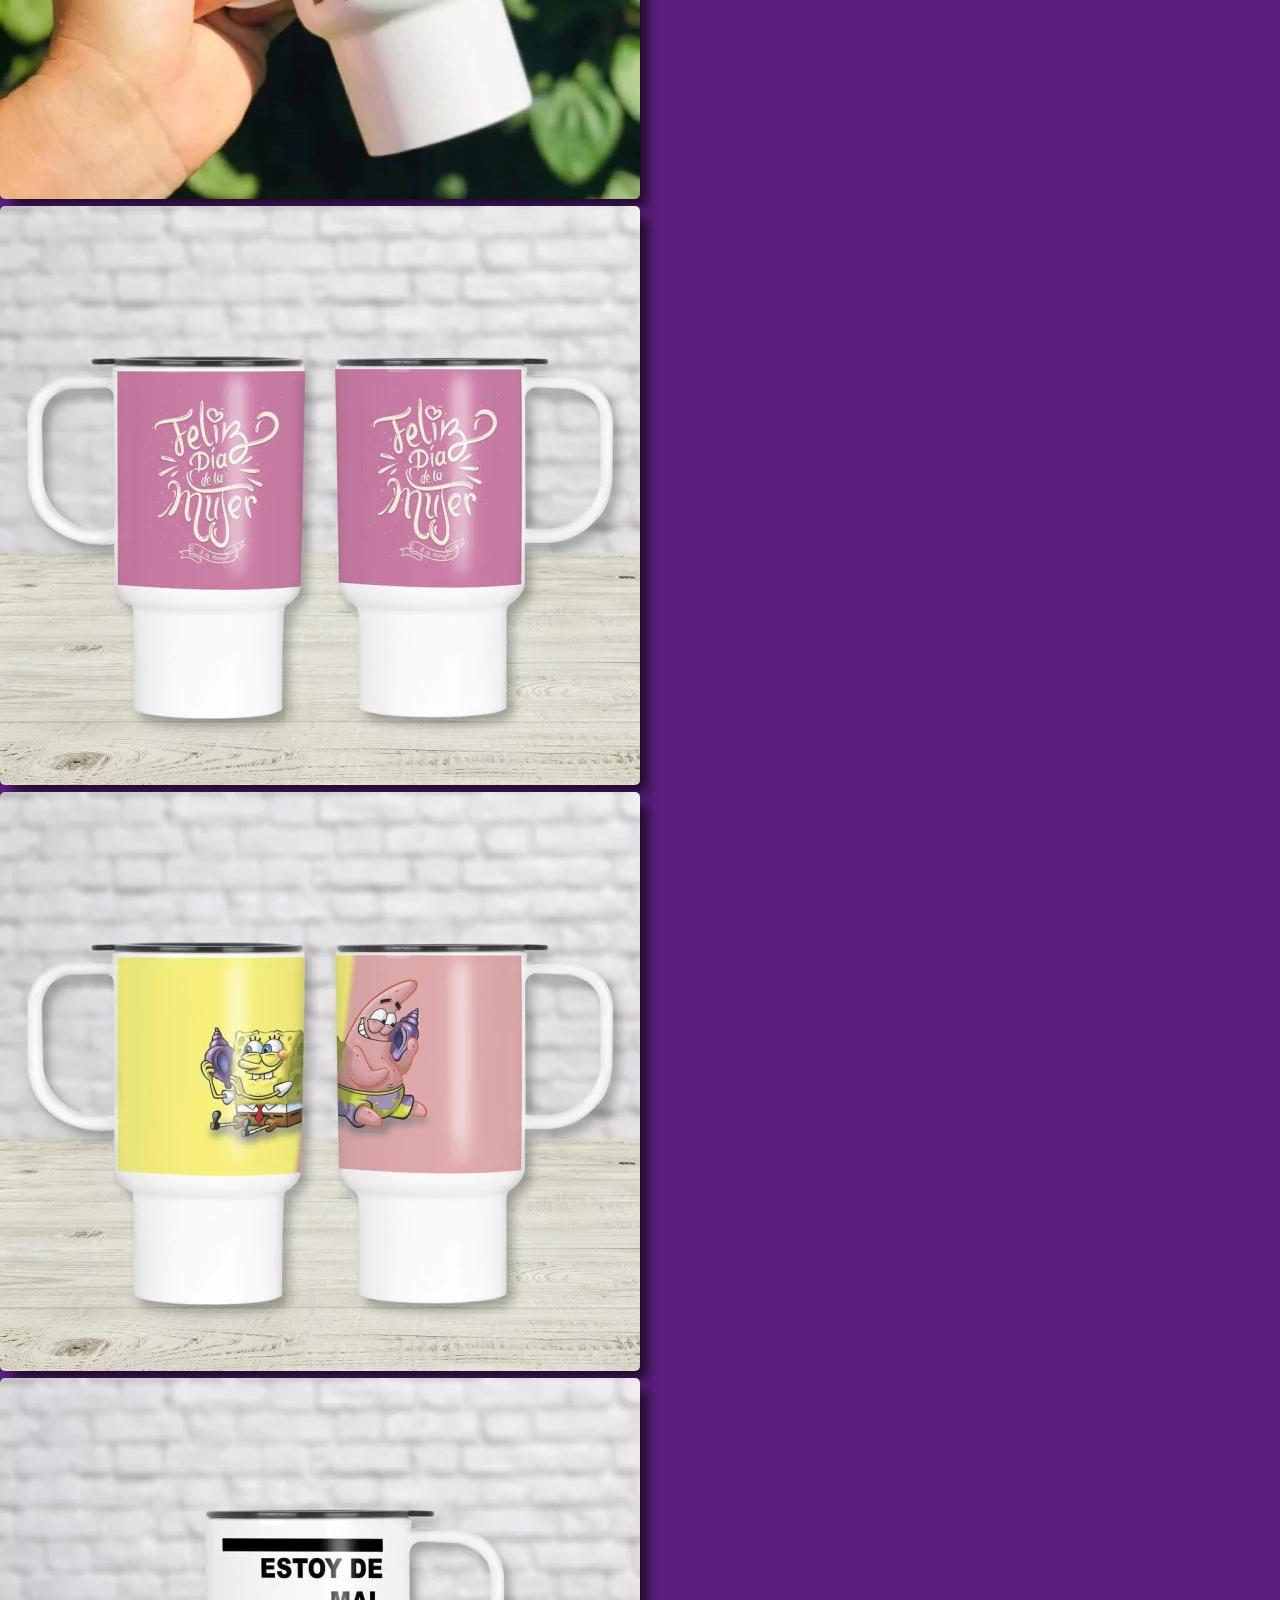
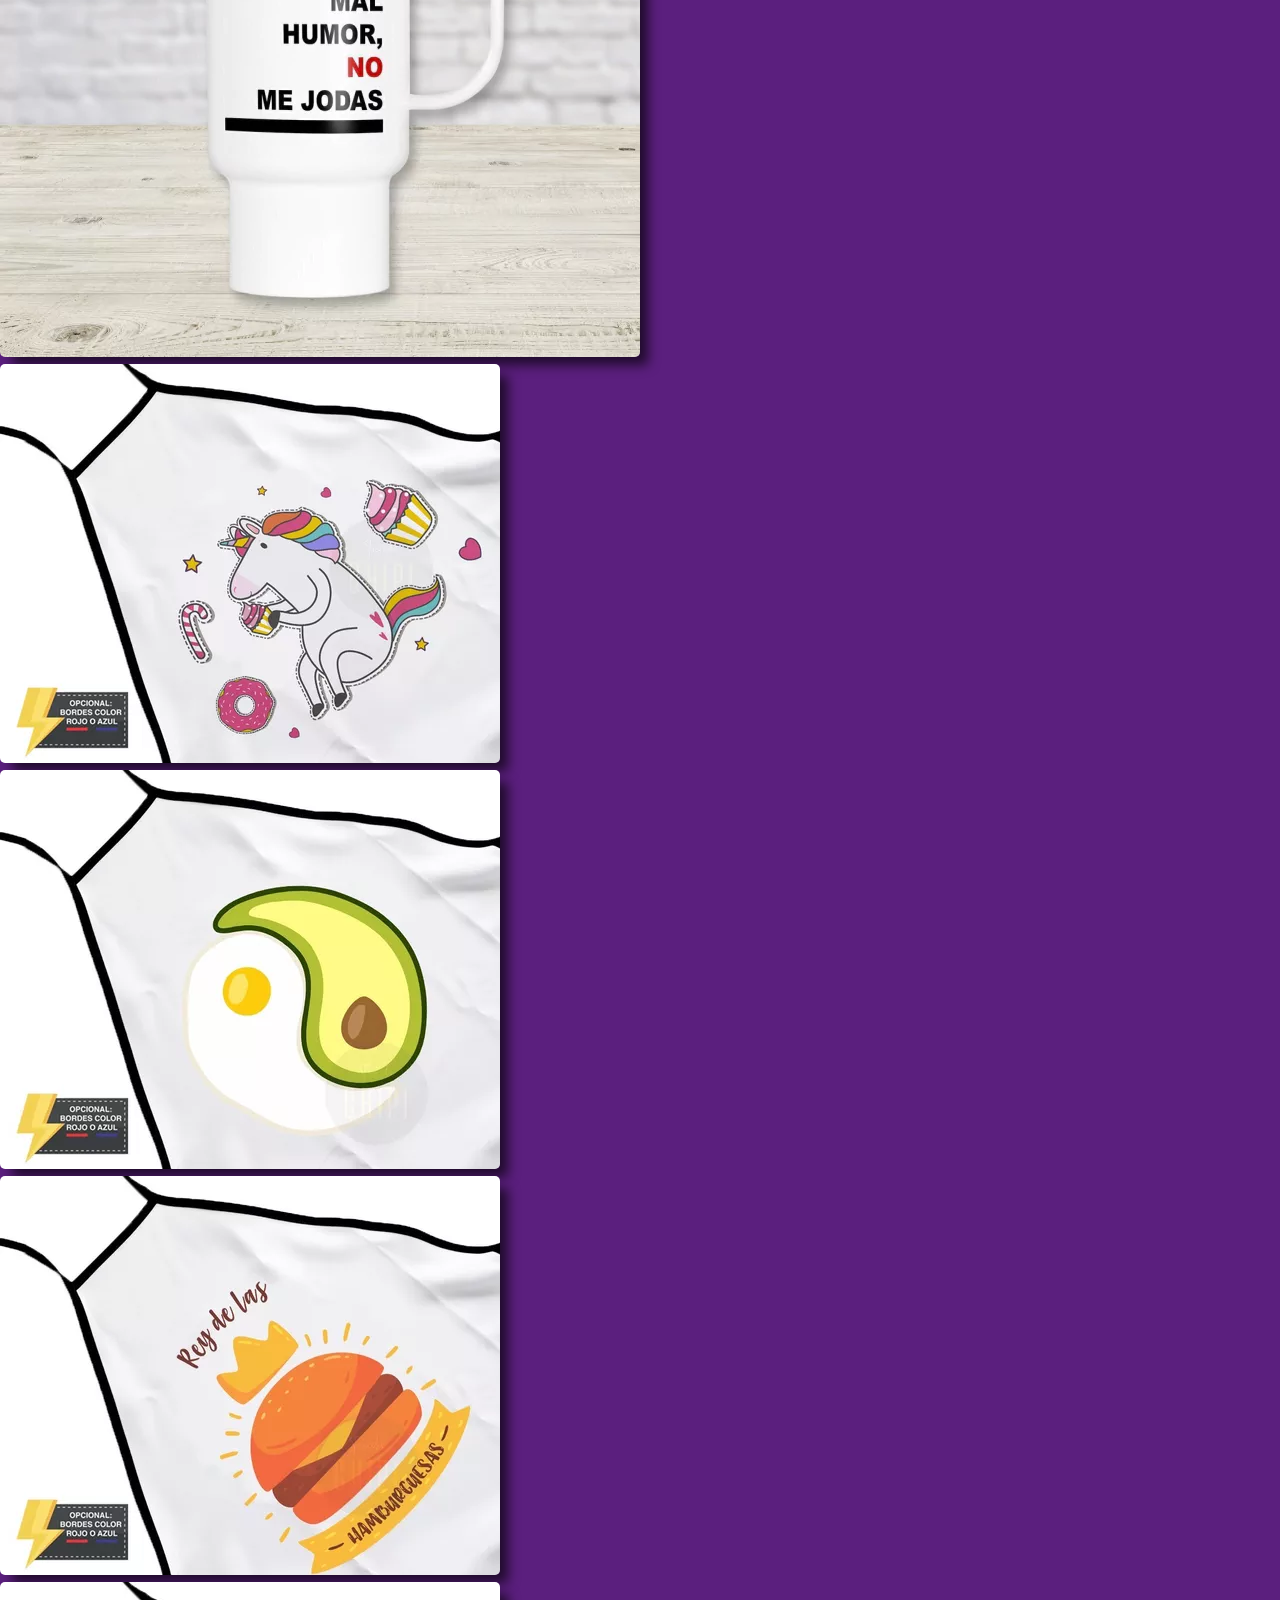
<file: pages/productos.html>
<!DOCTYPE html>
<html lang="es-ar">
<head>
    <meta charset="UTF-8">
    <!-- descripciones de la página -->
    <meta name="description" content="Conocé los productos que ofrecemos e inspirate viendo algunos de los productos que hicimos anteriormente.">
    <meta name="keywords" content="sublimaciones, productos, tazas, jarros térmicos, mousepads, delantales, personalizado, material, medidas">
    <meta name="viewport" content="width=device-width, initial-scale=1.0">
    <!-- link a bootstrap -->
    <link href="https://cdn.jsdelivr.net/npm/bootstrap@5.3.2/dist/css/bootstrap.min.css" rel="stylesheet" integrity="sha384-T3c6CoIi6uLrA9TneNEoa7RxnatzjcDSCmG1MXxSR1GAsXEV/Dwwykc2MPK8M2HN" crossorigin="anonymous">
    <!-- link a la hoja de estilos -->
    <link rel="stylesheet" href="../css/style.css">
    <!-- link a la fuente de letra -->
    <link rel="preconnect" href="https://fonts.googleapis.com">
    <link rel="preconnect" href="https://fonts.gstatic.com" crossorigin>
    <link href="https://fonts.googleapis.com/css2?family=BioRhyme:wght@300;400;700&display=swap" rel="stylesheet">
    <!-- link a Animate On Scroll Library (https://michalsnik.github.io/aos/) -->
    <link href="https://unpkg.com/aos@2.3.1/dist/aos.css" rel="stylesheet">
    <!-- favicon -->
    <link rel="icon" type="image/png"  href="../assets/logo/favicon.png">
     
    <title>MEOW sublimaciones - Productos</title>
</head>

<body>
    <header>
        <nav class="navbar navbar-expand-lg nav-small">
            <div class="container-fluid flex-lg-column">
                <a href="../index.html" class="logo">
                    <img src="../assets/logo/movil.jpeg" alt="logo de Meow sublimaciones" class="img-logo-movil">
                    <img src="../assets/logo/pc.jpg" alt="logo de Meow sublimaciones" class="img-logo-tablet">
                </a>
                <button class="navbar-toggler hamburger-button" type="button" data-bs-toggle="collapse"
                    data-bs-target="#navbarTogglerDemo02" aria-controls="navbarTogglerDemo02" aria-expanded="false"
                    aria-label="Toggle navigation">
                    <span class="navbar-toggler-icon hamburger-icon"></span>
                </button>
                <div class="collapse navbar-collapse" id="navbarTogglerDemo02">
                    <ul class="navbar-nav me-auto mb-2 mb-lg-0 menu nav-justified">
                        <li><a href="../index.html"><button> Inicio </button></a></li>
                        <li><a href="./productos.html"><button> Productos </button></a></li>
                        <li><a href="./compras.html"><button> Comprar </button></a></li>
                        <li><a href="./nosotros.html"><button> Nosotros </button></a></li>
                        <li><a href="./faq.html"><button> Preguntas </button></a></li>
                    </ul>
                </div>
            </div>
        </nav>
    </header>

    <main>
        <section class="productos">
            <h1>Productos</h1>
            <p class="productos-intro">Conocé los productos que ofrecemos e inspirate viendo algunos de los productos que hicimos anteriormente.</p>
            <section class="productos-cards">
                <article class="productos-card" data-aos="fade-left" data-aos-duration="1500">
                    <h2>Tazas</h2>
                    <div class="productos-descripcion">
                        <!-- Área para sublimar: 20cm circunferencia x 9,5cm altura -->
                        <p>Taza cilíndrica de cerámica fabricada con equipo de pulverización automático para garantizar que el recubrimiento sea uniforme, grueso y más resistente al desgaste, de modo que la imagen transferido en la taza sea más claro.</p>
                        <h3>Medidas:</h3>
                        <p>Altura: 9.5cm</p>
                        <p>Diámetro: 8.2cm</p>
                    </div>
                    <div id="carousel-tazas" class="carousel slide">
                        <div class="carousel-indicators botones-carousel">
                            <button type="button" data-bs-target="#carousel-tazas" data-bs-slide-to="0" class="active"
                                aria-current="true" aria-label="Slide 1"></button>
                            <button type="button" data-bs-target="#carousel-tazas" data-bs-slide-to="1"
                                aria-label="Slide 2"></button>
                            <button type="button" data-bs-target="#carousel-tazas" data-bs-slide-to="2"
                                aria-label="Slide 3"></button>
                            <button type="button" data-bs-target="#carousel-tazas" data-bs-slide-to="3"
                                aria-label="Slide 4"></button>
                            <button type="button" data-bs-target="#carousel-tazas" data-bs-slide-to="4"
                                aria-label="Slide 5"></button>
                        </div>
                        <div class="carousel-inner carousel-main">
                            <div class="carousel-item active">
                                <img src="../assets/productos/tazas/taza1.webp" class="d-block w-100" alt="Taza si tocas mi taza hay tabla" data-bs-toggle="modal" data-bs-target="#modal-taza1">
                            </div>
                            <div class="carousel-item">
                                <img src="../assets/productos/tazas/taza2.webp" class="d-block w-100" alt="Taza disfruta de las pequeñas cosas" data-bs-toggle="modal" data-bs-target="#modal-taza2">
                            </div>
                            <div class="carousel-item">
                                <img src="../assets/productos/tazas/taza3.webp" class="d-block w-100" alt="Taza de Harry Potter" data-bs-toggle="modal" data-bs-target="#modal-taza3">
                            </div>
                            <div class="carousel-item">
                                <img src="../assets/productos/tazas/taza4.webp" class="d-block w-100" alt="Taza de capitán américa" data-bs-toggle="modal" data-bs-target="#modal-taza4">
                            </div>
                            <div class="carousel-item">
                                <img src="../assets/productos/tazas/taza5.webp" class="d-block w-100" alt="Taza del grinch" data-bs-toggle="modal" data-bs-target="#modal-taza5">
                            </div>
                        </div>
                        <button class="carousel-control-prev carousel-anterior" type="button" data-bs-target="#carousel-tazas"
                            data-bs-slide="prev">
                            <span class="carousel-control-prev-icon" aria-hidden="true"></span>
                            <span class="visually-hidden">Previous</span>
                        </button>
                        <button class="carousel-control-next carousel-siguiente" type="button" data-bs-target="#carousel-tazas"
                            data-bs-slide="next">
                            <span class="carousel-control-next-icon" aria-hidden="true"></span>
                            <span class="visually-hidden">Next</span>
                        </button>
                    </div>
                </article>
                <article class="productos-card" data-aos="fade-right" data-aos-duration="1500">
                    <h2>Jarros Térmicos</h2>
                    <div class="productos-descripcion">
                        <!-- Área para sublimación: 25cm circunferencia x 10cm altura -->
                        <p>Superficie brillante, colores nítidos y calidad fotográfica. Material de alta resistencia a los golpes y el maltrato. Las imágenes resisten las rayaduras y el lavaplatos ya que el pigmento de sublimación se fija químicamente.</p>
                        <h3>Medidas:</h3>
                        <p>Altura: 15.2cm</p>
                        <p>Diámetro: 8.8cm</p>
                    </div>
                    <div id="carousel-jarro" class="carousel slide">
                        <div class="carousel-indicators botones-carousel">
                            <button type="button" data-bs-target="#carousel-jarro" data-bs-slide-to="0" class="active"
                                aria-current="true" aria-label="Slide 1"></button>
                            <button type="button" data-bs-target="#carousel-jarro" data-bs-slide-to="1"
                                aria-label="Slide 2"></button>
                            <button type="button" data-bs-target="#carousel-jarro" data-bs-slide-to="2"
                                aria-label="Slide 3"></button>
                            <button type="button" data-bs-target="#carousel-jarro" data-bs-slide-to="3"
                                aria-label="Slide 4"></button>
                            <button type="button" data-bs-target="#carousel-jarro" data-bs-slide-to="4"
                                aria-label="Slide 5"></button>
                        </div>
                        <div class="carousel-inner carousel-main">
                            <div class="carousel-item active">
                                <img src="../assets/productos/jarros-termicos/jarro1.webp" class="d-block w-100" alt="Jarro Térmico de Bob esponja" data-bs-toggle="modal" data-bs-target="#modal-jarro1">
                            </div>
                            <div class="carousel-item">
                                <img src="../assets/productos/jarros-termicos/jarro2.webp" class="d-block w-100" alt="Jarro Térmico hello London" data-bs-toggle="modal" data-bs-target="#modal-jarro2">
                            </div>
                            <div class="carousel-item">
                                <img src="../assets/productos/jarros-termicos/jarro3.webp" class="d-block w-100" alt="Jarro Térmico feliz día de la mujer" data-bs-toggle="modal" data-bs-target="#modal-jarro3">
                            </div>
                            <div class="carousel-item">
                                <img src="../assets/productos/jarros-termicos/jarro4.webp" class="d-block w-100" alt="Jarro Térmico de Bob esponja y Patricio" data-bs-toggle="modal" data-bs-target="#modal-jarro4">
                            </div>
                            <div class="carousel-item">
                                <img src="../assets/productos/jarros-termicos/jarro5.webp" class="d-block w-100" alt="Jarro Térmico estoy de mal humor, no me jodas" data-bs-toggle="modal" data-bs-target="#modal-jarro5">
                            </div>
                        </div>
                        <button class="carousel-control-prev carousel-anterior" type="button" data-bs-target="#carousel-jarro"
                            data-bs-slide="prev">
                            <span class="carousel-control-prev-icon" aria-hidden="true"></span>
                            <span class="visually-hidden">Previous</span>
                        </button>
                        <button class="carousel-control-next carousel-siguiente" type="button" data-bs-target="#carousel-jarro"
                            data-bs-slide="next">
                            <span class="carousel-control-next-icon" aria-hidden="true"></span>
                            <span class="visually-hidden">Next</span>
                        </button>
                    </div>
                </article>
                <article class="productos-card" data-aos="fade-left" data-aos-duration="1500">
                    <h2>Delantales</h2>
                    <div class="productos-descripcion">
                        <p>Delantal largo de tela 100% poliéster. Aprovecha al máximo el área sublimable y plasma tus ideas sin límites.</p>
                        <h3>Medidas:</h3>
                        <p>Altura: 90cm</p>
                        <p>Ancho: 70cm</p>
                    </div>
                    <div id="carousel-delantales" class="carousel slide">
                        <div class="carousel-indicators botones-carousel">
                            <button type="button" data-bs-target="#carousel-delantales" data-bs-slide-to="0" class="active"
                                aria-current="true" aria-label="Slide 1"></button>
                            <button type="button" data-bs-target="#carousel-delantales" data-bs-slide-to="1"
                                aria-label="Slide 2"></button>
                            <button type="button" data-bs-target="#carousel-delantales" data-bs-slide-to="2"
                                aria-label="Slide 3"></button>
                            <button type="button" data-bs-target="#carousel-delantales" data-bs-slide-to="3"
                                aria-label="Slide 4"></button>
                            <button type="button" data-bs-target="#carousel-delantales" data-bs-slide-to="4"
                                aria-label="Slide 5"></button>
                        </div>
                        <div class="carousel-inner carousel-main">
                            <div class="carousel-item active">
                                <img src="../assets/productos/delantales/delantales1.webp" class="d-block w-100" alt="Delantal unicornio y dulces" data-bs-toggle="modal" data-bs-target="#modal-delantal1">
                            </div>
                            <div class="carousel-item">
                                <img src="../assets/productos/delantales/delantales2.webp" class="d-block w-100" alt="Delantal yin-yang" data-bs-toggle="modal" data-bs-target="#modal-delantal2">
                            </div>
                            <div class="carousel-item">
                                <img src="../assets/productos/delantales/delantales3.webp" class="d-block w-100" alt="Delantal rey de las hamburguesas" data-bs-toggle="modal" data-bs-target="#modal-delantal3">
                            </div>
                            <div class="carousel-item">
                                <img src="../assets/productos/delantales/delantales4.webp" class="d-block w-100" alt="Delantal best friends" data-bs-toggle="modal" data-bs-target="#modal-delantal4">
                            </div>
                            <div class="carousel-item">
                                <img src="../assets/productos/delantales/delantales5.webp" class="d-block w-100" alt="Delantal el ingrediente secreto soy yo" data-bs-toggle="modal" data-bs-target="#modal-delantal5">
                            </div>
                        </div>
                        <button class="carousel-control-prev carousel-anterior" type="button" data-bs-target="#carousel-delantales"
                            data-bs-slide="prev">
                            <span class="carousel-control-prev-icon" aria-hidden="true"></span>
                            <span class="visually-hidden">Previous</span>
                        </button>
                        <button class="carousel-control-next carousel-siguiente" type="button" data-bs-target="#carousel-delantales"
                            data-bs-slide="next">
                            <span class="carousel-control-next-icon" aria-hidden="true"></span>
                            <span class="visually-hidden">Next</span>
                        </button>
                    </div>
                </article>
                <article class="productos-card" data-aos="fade-right" data-aos-duration="1500">
                    <h2>Mousepads</h2>
                    <div class="productos-descripcion">
                        <p>El material es una combinación de goma espuma de alta densidad, una capa de goma antideslizante y tela sintética en la superficie, lo que le da una textura suave pero no resbalosa al pad.</p>
                        <h3>Medidas:</h3>
                        <p>Altura: 21cm</p>
                        <p>Ancho: 36cm</p>
                    </div>
                    <div id="carousel-mousepad" class="carousel slide">
                        <div class="carousel-indicators botones-carousel">
                            <button type="button" data-bs-target="#carousel-mousepad" data-bs-slide-to="0" class="active"
                                aria-current="true" aria-label="Slide 1"></button>
                            <button type="button" data-bs-target="#carousel-mousepad" data-bs-slide-to="1"
                                aria-label="Slide 2"></button>
                            <button type="button" data-bs-target="#carousel-mousepad" data-bs-slide-to="2"
                                aria-label="Slide 3"></button>
                            <button type="button" data-bs-target="#carousel-mousepad" data-bs-slide-to="3"
                                aria-label="Slide 4"></button>
                            <button type="button" data-bs-target="#carousel-mousepad" data-bs-slide-to="4"
                                aria-label="Slide 5"></button>
                            <button type="button" data-bs-target="#carousel-mousepad" data-bs-slide-to="5"
                                aria-label="Slide 6"></button>
                            <button type="button" data-bs-target="#carousel-mousepad" data-bs-slide-to="6"
                                aria-label="Slide 7"></button>
                        </div>
                        <div class="carousel-inner carousel-main">
                            <div class="carousel-item active">
                                <img src="../assets/productos/mousepads/mousepad1.webp" class="d-block w-100" alt="Mousepad de Harry Potter" data-bs-toggle="modal" data-bs-target="#modal-mousepad1">
                            </div>
                            <div class="carousel-item">
                                <img src="../assets/productos/mousepads/mousepad2.webp" class="d-block w-100" alt="Mousepad de Naruto" data-bs-toggle="modal" data-bs-target="#modal-mousepad2">
                            </div>
                            <div class="carousel-item">
                                <img src="../assets/productos/mousepads/mousepad3.webp" class="d-block w-100" alt="Mousepad de resident evil 4" data-bs-toggle="modal" data-bs-target="#modal-mousepad3">
                            </div>
                            <div class="carousel-item">
                                <img src="../assets/productos/mousepads/mousepad4.webp" class="d-block w-100" alt="Mousepad de League of Legends" data-bs-toggle="modal" data-bs-target="#modal-mousepad4">
                            </div>
                            <div class="carousel-item">
                                <img src="../assets/productos/mousepads/mousepad5.webp" class="d-block w-100" alt="Mousepad de League of Legends" data-bs-toggle="modal" data-bs-target="#modal-mousepad5">
                            </div>
                            <div class="carousel-item">
                                <img src="../assets/productos/mousepads/mousepad6.webp" class="d-block w-100" alt="Mousepad de fórmula 1" data-bs-toggle="modal" data-bs-target="#modal-mousepad6">
                            </div>
                            <div class="carousel-item">
                                <img src="../assets/productos/mousepads/mousepad7.webp" class="d-block w-100" alt="Mousepad de Kirby" data-bs-toggle="modal" data-bs-target="#modal-mousepad7">
                            </div>
                        </div>
                        <button class="carousel-control-prev carousel-anterior" type="button" data-bs-target="#carousel-mousepad"
                            data-bs-slide="prev">
                            <span class="carousel-control-prev-icon" aria-hidden="true"></span>
                            <span class="visually-hidden">Previous</span>
                        </button>
                        <button class="carousel-control-next carousel-siguiente" type="button" data-bs-target="#carousel-mousepad"
                            data-bs-slide="next">
                            <span class="carousel-control-next-icon" aria-hidden="true"></span>
                            <span class="visually-hidden">Next</span>
                        </button>
                    </div>
                </article>
            </section>
        </section>
        <section class="modals"> 
            <!-- tazas -->
            <section>
                <div class="modal fade" id="modal-taza1" tabindex="-1" aria-labelledby="modal taza 1" aria-hidden="true">
                    <div class="modal-dialog modal-dialog-centered">
                        <div class="modal-content modal-body">
                            <!--  -->
                            <button type="button" class="btn-close" data-bs-dismiss="modal" aria-label="Close"></button>
                            <img src="../assets/productos/tazas/taza1.webp" class="d-block w-100" alt="Taza si tocas mi taza hay tabla">
                        </div>
                    </div>
                </div>
                <div class="modal fade" id="modal-taza2" tabindex="-1" aria-labelledby="modal taza 2" aria-hidden="true">
                    <div class="modal-dialog modal-dialog-centered">
                        <div class="modal-content modal-body">
                            <!--  -->
                            <button type="button" class="btn-close" data-bs-dismiss="modal" aria-label="Close"></button>
                            <img src="../assets/productos/tazas/taza2.webp" class="d-block w-100" alt="Taza disfruta de las pequeñas cosas">
                        </div>
                    </div>
                </div>
                <div class="modal fade" id="modal-taza3" tabindex="-1" aria-labelledby="modal taza 3" aria-hidden="true">
                    <div class="modal-dialog modal-dialog-centered">
                        <div class="modal-content modal-body">
                            <!--  -->
                            <button type="button" class="btn-close" data-bs-dismiss="modal" aria-label="Close"></button>
                            <img src="../assets/productos/tazas/taza3.webp" class="d-block w-100" alt="Taza de Harry Potter">
                        </div>
                    </div>
                </div>
                <div class="modal fade" id="modal-taza4" tabindex="-1" aria-labelledby="modal taza 4" aria-hidden="true">
                    <div class="modal-dialog modal-dialog-centered">
                        <div class="modal-content modal-body">
                            <!--  -->
                            <button type="button" class="btn-close" data-bs-dismiss="modal" aria-label="Close"></button>
                            <img src="../assets/productos/tazas/taza4.webp" class="d-block w-100" alt="Taza de capitán américa">
                        </div>
                    </div>
                </div>
                <div class="modal fade" id="modal-taza5" tabindex="-1" aria-labelledby="modal taza 5" aria-hidden="true">
                    <div class="modal-dialog modal-dialog-centered">
                        <div class="modal-content modal-body">
                            <!--  -->
                            <button type="button" class="btn-close" data-bs-dismiss="modal" aria-label="Close"></button>
                            <img src="../assets/productos/tazas/taza5.webp" class="d-block w-100" alt="Taza del grinch">
                        </div>
                    </div>
                </div>
            </section>
            <!-- jarros termicos -->
            <section>
                <div class="modal fade" id="modal-jarro1" tabindex="-1" aria-labelledby="modal jarro 1" aria-hidden="true">
                    <div class="modal-dialog modal-dialog-centered">
                        <div class="modal-content modal-body">
                            <!--  -->
                            <button type="button" class="btn-close" data-bs-dismiss="modal" aria-label="Close"></button>
                            <img src="../assets/productos/jarros-termicos/jarro1.webp" class="d-block w-100" alt="Jarro Térmico de Bob esponja">
                        </div>
                    </div>
                </div>
                <div class="modal fade" id="modal-jarro2" tabindex="-1" aria-labelledby="modal jarro 2" aria-hidden="true">
                    <div class="modal-dialog modal-dialog-centered">
                        <div class="modal-content modal-body">
                            <!--  -->
                            <button type="button" class="btn-close" data-bs-dismiss="modal" aria-label="Close"></button>
                            <img src="../assets/productos/jarros-termicos/jarro2.webp" class="d-block w-100" alt="Jarro Térmico hello London">
                        </div>
                    </div>
                </div>
                <div class="modal fade" id="modal-jarro3" tabindex="-1" aria-labelledby="modal jarro 3" aria-hidden="true">
                    <div class="modal-dialog modal-dialog-centered">
                        <div class="modal-content modal-body">
                            <!--  -->
                            <button type="button" class="btn-close" data-bs-dismiss="modal" aria-label="Close"></button>
                            <img src="../assets/productos/jarros-termicos/jarro3.webp" class="d-block w-100" alt="Jarro Térmico feliz día de la mujer">
                        </div>
                    </div>
                </div>
                <div class="modal fade" id="modal-jarro4" tabindex="-1" aria-labelledby="modal jarro 4" aria-hidden="true">
                    <div class="modal-dialog modal-dialog-centered">
                        <div class="modal-content modal-body">
                            <!--  -->
                            <button type="button" class="btn-close" data-bs-dismiss="modal" aria-label="Close"></button>
                            <img src="../assets/productos/jarros-termicos/jarro4.webp" class="d-block w-100" alt="Jarro Térmico de Bob esponja y Patricio">
                        </div>
                    </div>
                </div>
                <div class="modal fade" id="modal-jarro5" tabindex="-1" aria-labelledby="modal jarro 5" aria-hidden="true">
                    <div class="modal-dialog modal-dialog-centered">
                        <div class="modal-content modal-body">
                            <!--  -->
                            <button type="button" class="btn-close" data-bs-dismiss="modal" aria-label="Close"></button>
                            <img src="../assets/productos/jarros-termicos/jarro5.webp" class="d-block w-100" alt="Jarro Térmico estoy de mal humor, no me jodas">
                        </div>
                    </div>
                </div>
            </section>
            <!-- delantales -->
            <section>
                <div class="modal fade" id="modal-delantal1" tabindex="-1" aria-labelledby="modal delantal 1" aria-hidden="true">
                    <div class="modal-dialog modal-dialog-centered">
                        <div class="modal-content modal-body">
                            <!--  -->
                            <button type="button" class="btn-close" data-bs-dismiss="modal" aria-label="Close"></button>
                            <img src="../assets/productos/delantales/delantales1.webp" class="d-block w-100" alt="Delantal unicornio y dulces">
                        </div>
                    </div>
                </div>
                <div class="modal fade" id="modal-delantal2" tabindex="-1" aria-labelledby="modal delantal 2" aria-hidden="true">
                    <div class="modal-dialog modal-dialog-centered">
                        <div class="modal-content modal-body">
                            <!--  -->
                            <button type="button" class="btn-close" data-bs-dismiss="modal" aria-label="Close"></button>
                            <img src="../assets/productos/delantales/delantales2.webp" class="d-block w-100" alt="Delantal yin-yang">
                        </div>
                    </div>
                </div>
                <div class="modal fade" id="modal-delantal3" tabindex="-1" aria-labelledby="modal delantal 3" aria-hidden="true">
                    <div class="modal-dialog modal-dialog-centered">
                        <div class="modal-content modal-body">
                            <!--  -->
                            <button type="button" class="btn-close" data-bs-dismiss="modal" aria-label="Close"></button>
                            <img src="../assets/productos/delantales/delantales3.webp" class="d-block w-100" alt="Delantal rey de las hamburguesas">
                        </div>
                    </div>
                </div>
                <div class="modal fade" id="modal-delantal4" tabindex="-1" aria-labelledby="modal delantal 4" aria-hidden="true">
                    <div class="modal-dialog modal-dialog-centered">
                        <div class="modal-content modal-body">
                            <!--  -->
                            <button type="button" class="btn-close" data-bs-dismiss="modal" aria-label="Close"></button>
                            <img src="../assets/productos/delantales/delantales4.webp" class="d-block w-100" alt="Delantal best friends">
                        </div>
                    </div>
                </div>
                <div class="modal fade" id="modal-delantal5" tabindex="-1" aria-labelledby="modal delantal 5" aria-hidden="true">
                    <div class="modal-dialog modal-dialog-centered">
                        <div class="modal-content modal-body">
                            <!--  -->
                            <button type="button" class="btn-close" data-bs-dismiss="modal" aria-label="Close"></button>
                            <img src="../assets/productos/delantales/delantales5.webp" class="d-block w-100" alt="Delantal el ingrediente secreto soy yo">
                        </div>
                    </div>
                </div>
            </section>
            <!-- mousepads -->
            <section>
                <div class="modal fade" id="modal-mousepad1" tabindex="-1" aria-labelledby="modal mousepad 1" aria-hidden="true">
                    <div class="modal-dialog modal-dialog-centered">
                        <div class="modal-content modal-body">
                            <!--  -->
                            <button type="button" class="btn-close" data-bs-dismiss="modal" aria-label="Close"></button>
                            <img src="../assets/productos/mousepads/mousepad1.webp" class="d-block w-100" alt="Mousepad de Harry Potter">
                        </div>
                    </div>
                </div>
                <div class="modal fade" id="modal-mousepad2" tabindex="-1" aria-labelledby="modal mousepad 2" aria-hidden="true">
                    <div class="modal-dialog modal-dialog-centered">
                        <div class="modal-content modal-body">
                            <!--  -->
                            <button type="button" class="btn-close" data-bs-dismiss="modal" aria-label="Close"></button>
                            <img src="../assets/productos/mousepads/mousepad2.webp" class="d-block w-100" alt="Mousepad de Naruto">
                        </div>
                    </div>
                </div>
                <div class="modal fade" id="modal-mousepad3" tabindex="-1" aria-labelledby="modal mousepad 3" aria-hidden="true">
                    <div class="modal-dialog modal-dialog-centered">
                        <div class="modal-content modal-body">
                            <!--  -->
                            <button type="button" class="btn-close" data-bs-dismiss="modal" aria-label="Close"></button>
                            <img src="../assets/productos/mousepads/mousepad3.webp" class="d-block w-100" alt="Mousepad de resident evil 4">
                        </div>
                    </div>
                </div>
                <div class="modal fade" id="modal-mousepad4" tabindex="-1" aria-labelledby="modal mousepad 4" aria-hidden="true">
                    <div class="modal-dialog modal-dialog-centered">
                        <div class="modal-content modal-body">
                            <!--  -->
                            <button type="button" class="btn-close" data-bs-dismiss="modal" aria-label="Close"></button>
                            <img src="../assets/productos/mousepads/mousepad4.webp" class="d-block w-100" alt="Mousepad de League of Legends">
                        </div>
                    </div>
                </div>
                <div class="modal fade" id="modal-mousepad5" tabindex="-1" aria-labelledby="modal mousepad 5" aria-hidden="true">
                    <div class="modal-dialog modal-dialog-centered">
                        <div class="modal-content modal-body">
                            <!--  -->
                            <button type="button" class="btn-close" data-bs-dismiss="modal" aria-label="Close"></button>
                            <img src="../assets/productos/mousepads/mousepad5.webp" class="d-block w-100" alt="Mousepad de League of Legends">
                        </div>
                    </div>
                </div>
                <div class="modal fade" id="modal-mousepad6" tabindex="-1" aria-labelledby="modal mousepad 6" aria-hidden="true">
                    <div class="modal-dialog modal-dialog-centered">
                        <div class="modal-content modal-body">
                            <!--  -->
                            <button type="button" class="btn-close" data-bs-dismiss="modal" aria-label="Close"></button>
                            <img src="../assets/productos/mousepads/mousepad6.webp" class="d-block w-100" alt="Mousepad de fórmula 1">
                        </div>
                    </div>
                </div>
                <div class="modal fade" id="modal-mousepad7" tabindex="-1" aria-labelledby="modal mousepad 7" aria-hidden="true">
                    <div class="modal-dialog modal-dialog-centered">
                        <div class="modal-content modal-body">
                            <!--  -->
                            <button type="button" class="btn-close" data-bs-dismiss="modal" aria-label="Close"></button>
                            <img src="../assets/productos/mousepads/mousepad7.webp" class="d-block w-100" alt="Mousepad de Kirby">
                        </div>
                    </div>
                </div>
            </section>
        </section>
    </main>

    <footer>
        <section class="footer-grid">
            <div>
                <ul>
                    <li>Francisco Bilbao 2241</li>
                    <li>meowsublim@gmail.com</li>
                    <li>Whatsapp: 15-1111-1111</li>
                </ul>
            </div>
            <div class="footer-nav">
                <ul>
                    <li><a href="./nosotros.html">Nosotros</a></li>
                    <li><a href="./faq.html">Preguntas Frecuentes</a></li>
                    <li><a href="./nosotros.html#contacto">Contactanos</a></li>
                </ul>
            </div>
            <div class="footer-redes">
                <a href="https://www.instagram.com/" target="_blank"><img src="../assets/iconos/instagram.png" alt="logo instagram"></a>
                <a href="https://es-la.facebook.com/" target="_blank"><img src="../assets/iconos/facebook.png" alt="logo facebook"></a>
                <a href="https://twitter.com/" target="_blank"><img src="../assets/iconos/twitter.png" alt="logo twitter"></a>
            </div>
        </section>
        <hr/>
        <section class="footer-copyright">
            <!-- COMPLETAR: copyright -->
            <ul>
                <li>
                    <a href="https://www.flaticon.es/resultados?author_id=1143&style_id=&type=standard&word=logo" title="iconos redes sociales" target="_blank">Iconos de redes sociales creados por Rakib Hassan Rahim - Flaticon</a>
                </li>
            </ul>
        </section>
    </footer>

    <!-- link de bootstrap -->
    <script src="https://cdn.jsdelivr.net/npm/bootstrap@5.3.2/dist/js/bootstrap.bundle.min.js" integrity="sha384-C6RzsynM9kWDrMNeT87bh95OGNyZPhcTNXj1NW7RuBCsyN/o0jlpcV8Qyq46cDfL" crossorigin="anonymous"></script>
    <!-- link de Animate On Scroll Library (https://michalsnik.github.io/aos/) -->
    <script src="https://unpkg.com/aos@2.3.1/dist/aos.js"></script>
    <script>
        AOS.init();
    </script>
</body>
</html>
</file>
<file: css/style.css>
.productos, .nosotros, .faq, .compras {
  padding: 1.2vw 4vw;
  background-color: rgba(169, 138, 193, 0.3);
  backdrop-filter: blur(1.8px);
  -webkit-backdrop-filter: blur(1.8px);
}

/*!
 * Hover.css (http://ianlunn.github.io/Hover/)
 * Version: 2.3.2
 * Author: Ian Lunn @IanLunn
 * Author URL: http://ianlunn.co.uk/
 * Github: https://github.com/IanLunn/Hover
 * Hover.css Copyright Ian Lunn 2017. Generated with Sass.
 */
/* Bounce To Bottom */
/* ----------------------------------------------
 * Generated by Animista on 2023-10-23 18:27:23
 * Licensed under FreeBSD License.
 * See http://animista.net/license for more info. 
 * w: http://animista.net, t: @cssanimista
 * ---------------------------------------------- */
/**
 * ----------------------------------------
 * animation color-change-3x
 * ----------------------------------------
 */
@-webkit-keyframes color-change-3x {
  0% {
    background: #4a0b6e;
  }
  50% {
    background: #9e218d;
  }
  100% {
    background: #3537bb;
  }
}
@keyframes color-change-3x {
  0% {
    background: #4a0b6e;
  }
  50% {
    background: #9e218d;
  }
  100% {
    background: #3537bb;
  }
}
/* ----------------------------------------------
 * Generated by Animista on 2023-10-24 21:25:4
 * Licensed under FreeBSD License.
 * See http://animista.net/license for more info. 
 * w: http://animista.net, t: @cssanimista
 * ---------------------------------------------- */
/**
 * ----------------------------------------
 * animation scale-in-ver-top
 * ----------------------------------------
 */
@-webkit-keyframes scale-in-ver-top {
  0% {
    -webkit-transform: scaleY(0);
    transform: scaleY(0);
    -webkit-transform-origin: 100% 0%;
    transform-origin: 100% 0%;
    opacity: 1;
  }
  100% {
    -webkit-transform: scaleY(1);
    transform: scaleY(1);
    -webkit-transform-origin: 100% 0%;
    transform-origin: 100% 0%;
    opacity: 1;
  }
}
@keyframes scale-in-ver-top {
  0% {
    -webkit-transform: scaleY(0);
    transform: scaleY(0);
    -webkit-transform-origin: 100% 0%;
    transform-origin: 100% 0%;
    opacity: 1;
  }
  100% {
    -webkit-transform: scaleY(1);
    transform: scaleY(1);
    -webkit-transform-origin: 100% 0%;
    transform-origin: 100% 0%;
    opacity: 1;
  }
}
/* reset */
* {
  margin: 0;
  padding: 0;
  box-sizing: border-box;
}

/* estilos generales */
body {
  font-family: "BioRhyme", sans-serif;
  color: black;
}
body a {
  color: #c9c0ce;
}
body ul {
  list-style: none;
  margin: 0;
  padding: 0;
}

main {
  background-color: #5b1f7e;
  background-image: url(../assets/fondo-index.jpg);
  background-repeat: no-repeat;
  background-size: cover;
  background-attachment: fixed;
  text-shadow: 0.1px 0.1px 4px #c9c0ce;
}
main h1 {
  font-size: 2.5rem;
  text-align: center;
  font-weight: 700;
  padding-top: 1.5vw;
  padding-bottom: 0.8vw;
  text-shadow: 1px 1px 3px #5b1f7e;
}
main img {
  border-radius: 5px;
  box-shadow: 10px 10px 12px -2px rgba(0, 0, 0, 0.6509803922);
  -webkit-box-shadow: 10px 10px 12px -2px rgba(0, 0, 0, 0.6509803922);
  -moz-box-shadow: 10px 10px 12px -2px rgba(0, 0, 0, 0.6509803922);
}
main iframe {
  border-radius: 5px;
}
main .link {
  text-shadow: 0px 0px 5px #4a0b6e;
}
main .separador {
  width: calc(200px + 25vw);
  padding-top: 4vh;
  padding-bottom: 1vh;
  box-shadow: none;
}

/* formularios */
.form {
  max-width: 400px;
  padding: 3%;
  background: rgba(169, 138, 193, 0.4);
  box-shadow: 0 8px 32px 0 rgba(31, 38, 135, 0.368627451);
  -webkit-box-shadow: 0 8px 32px 0 rgba(31, 38, 135, 0.368627451);
  -moz-box-shadow: 0 8px 32px 0 rgba(31, 38, 135, 0.368627451);
  backdrop-filter: blur(9px);
  -webkit-backdrop-filter: blur(9px);
  border-radius: 5px 25px;
  border: 1px solid rgba(255, 255, 255, 0.1803921569);
}
.form .form-titulo {
  font-size: 1.4rem;
}
.form form div {
  display: flex;
  flex-direction: column;
  width: 97%;
}
.form form div label {
  margin: 0px 5px;
}
.form form div *:not(label) {
  padding: 5px;
  margin: 5px;
  width: 100%;
  border-radius: 7.5px;
  background-color: #c9c0ce;
  border: #5b1f7e 2px solid;
  transition: box-shadow 0.2s;
}
.form form div *:not(label):focus {
  outline: none;
  box-shadow: 0 0 10px 2px #5b1f7e;
  -webkit-box-shadow: 0 0 10px 2px #5b1f7e;
  -moz-box-shadow: 0 0 10px 2px #5b1f7e;
  transition: box-shadow 0.25s;
}
.form form div textarea {
  height: 100px;
}
.form form div .input-imagenes {
  font-size: 0.8em;
}
.form form div .input-imagenes::file-selector-button {
  background-color: #a98ac1;
  font-size: initial;
}
.form form div input[type=submit] {
  width: 60%;
  margin: 15px 0 5px 21%;
  padding: 10px 0;
  background-color: #4a0b6e;
  color: #c9c0ce;
}
.form form div input[type=submit]:hover {
  -webkit-animation: color-change-3x 4s linear infinite alternate both;
  animation: color-change-3x 4s linear infinite alternate both;
}

/* carousel */
.carousel .botones-carousel [data-bs-target] {
  background-color: #4a0b6e;
  border: solid 2.5px rgba(201, 192, 206, 0.7);
  margin-bottom: 6px;
  width: 10px;
  height: 10px;
  border-radius: 100%;
}
.carousel .carousel-anterior > :first-child {
  background-image: url(../assets/iconos/arrow-left.svg);
}
.carousel .carousel-siguiente > :first-child {
  background-image: url(../assets/iconos/arrow-right.svg);
}

/* header */
header .navbar {
  color: #c9c0ce;
  background-color: #4a0b6e;
  padding: 0;
}
header .navbar div {
  padding: 0;
}
header .navbar div .logo {
  display: flex;
  justify-content: center;
  align-items: center;
  height: 100px;
}
header .navbar div .logo img {
  height: 100%;
}
header .navbar div .logo .img-logo-movil {
  display: none;
}
header .navbar div ul {
  width: 100vw;
  border-top: solid #5b1f7e 2px;
}
header .navbar div ul li {
  width: 100%;
  text-align: center;
  padding: 1rem 0rem;
  display: inline-block;
  vertical-align: middle;
  -webkit-transform: perspective(1px) translateZ(0);
  transform: perspective(1px) translateZ(0);
  box-shadow: 0 0 1px rgba(0, 0, 0, 0);
  position: relative;
  -webkit-transition-property: color;
  transition-property: color;
  -webkit-transition-duration: 0.5s;
  transition-duration: 0.5s;
}
header .navbar div ul li:before {
  content: "";
  position: absolute;
  z-index: -1;
  top: 0;
  left: 0;
  right: 0;
  bottom: 0;
  background: #5b1f7e;
  -webkit-transform: scaleY(0);
  transform: scaleY(0);
  -webkit-transform-origin: 50% 0;
  transform-origin: 50% 0;
  -webkit-transition-property: transform;
  transition-property: transform;
  -webkit-transition-duration: 0.5s;
  transition-duration: 0.5s;
  -webkit-transition-timing-function: ease-out;
  transition-timing-function: ease-out;
}
header .navbar div ul li:hover:before, header .navbar div ul li:focus:before, header .navbar div ul li:active:before {
  -webkit-transform: scaleY(1);
  transform: scaleY(1);
  -webkit-transition-timing-function: cubic-bezier(0.52, 1.64, 0.37, 0.66);
  transition-timing-function: cubic-bezier(0.52, 1.64, 0.37, 0.66);
}
header .navbar div ul li a {
  padding: 1rem 0rem;
  text-decoration: none;
}
header .navbar div ul li a button {
  width: 100%;
  background-color: transparent;
  border: none;
  color: inherit;
}

/* main inicio */
.inicio-intro {
  padding: 6vw 25vw;
  text-align: center;
}
.inicio-intro h1 {
  padding-bottom: 30px;
}
.inicio-intro p {
  font-size: 1.7rem;
  text-shadow: 2px 2px 7px #c9c0ce;
}

.inicio-productos {
  display: flex;
  flex-direction: column;
  padding: 20px;
  background: rgba(169, 138, 193, 0.4);
  box-shadow: 0 8px 32px 0 rgba(31, 38, 135, 0.368627451);
  -webkit-box-shadow: 0 8px 32px 0 rgba(31, 38, 135, 0.368627451);
  -moz-box-shadow: 0 8px 32px 0 rgba(31, 38, 135, 0.368627451);
  backdrop-filter: blur(1px);
  -webkit-backdrop-filter: blur(1px);
  border-radius: 20px;
  border: 1px solid rgba(255, 255, 255, 0.1803921569);
  /* carousel */
}
.inicio-productos h2 {
  font-size: 1.4rem;
}
.inicio-productos #carousel-inicio-sm {
  display: none;
}
.inicio-productos .carousel {
  background-color: rgba(74, 11, 110, 0.8);
  color: #c9c0ce;
  text-shadow: none;
  border-radius: 5px;
  padding: 10px 0px;
  display: flex;
  flex-wrap: wrap;
  justify-content: space-evenly;
  border-radius: 15px;
}
.inicio-productos .carousel .carousel-inner .carousel-item .row {
  gap: 2%;
  justify-content: center;
  padding: 0 10%;
}
.inicio-productos .carousel .carousel-inner .carousel-item .row img {
  margin: 15px 0.5%;
  height: 20vw;
  width: 30%;
  object-fit: cover;
  padding: 0;
}

.inicio-reviews {
  display: flex;
  flex-direction: column;
  justify-content: center;
  align-items: center;
}
.inicio-reviews .row {
  justify-content: center;
  padding: 0;
  margin: 0 2% 4vw 2%;
}
.inicio-reviews .row .card-size {
  padding-top: 2%;
}
.inicio-reviews .row .card-size .card {
  color: black;
  background: rgba(169, 138, 193, 0.4);
  box-shadow: 0 8px 32px 0 rgba(31, 38, 135, 0.368627451);
  -webkit-box-shadow: 0 8px 32px 0 rgba(31, 38, 135, 0.368627451);
  -moz-box-shadow: 0 8px 32px 0 rgba(31, 38, 135, 0.368627451);
  backdrop-filter: blur(9px);
  -webkit-backdrop-filter: blur(9px);
  border-radius: 5px;
  border: 1px solid rgba(255, 255, 255, 0.1803921569);
  --bs-card-title-spacer-y: 0;
}
.inicio-reviews .row .card-size .card .card-header {
  height: 65px;
  display: flex;
  justify-content: center;
  align-items: center;
}

/* main compras */
.compras {
  display: flex;
  flex-direction: column;
}
.compras .compras-texto {
  padding: 0 4vw;
  font-size: 1.3em;
  text-align: center;
}
.compras .compras-columnas {
  padding: 3% 0;
  display: grid;
  grid-template-columns: repeat(2, 49%);
  align-items: center;
  gap: 2%;
  justify-items: center;
}
.compras .compras-columnas img {
  width: 100%;
  height: 100%;
  border-radius: 60px;
  max-width: 440px;
  object-fit: cover;
}

/* main FAQ */
.faq {
  display: flex;
  flex-direction: column;
  gap: 2vw;
}
.faq section details:not(:first-child) {
  border-top: solid 1px #5b1f7e;
}
.faq section :first-child summary {
  border-radius: 10px 10px 0px 0px;
}
.faq section :last-child summary {
  border-radius: 0px 0px 10px 10px;
}
.faq section :last-child[open] summary {
  border-radius: 0px;
}
.faq section details summary {
  padding: 15px 2.5vw;
  background-color: #4a0b6e;
  color: #c9c0ce;
  box-shadow: 3px 3px 4px rgba(0, 0, 0, 0.5019607843);
  -webkit-box-shadow: 3px 3px 4px rgba(0, 0, 0, 0.5019607843);
  -moz-box-shadow: 3px 3px 4px rgba(0, 0, 0, 0.5019607843);
  cursor: pointer;
  text-shadow: none;
}
.faq section details[open] summary {
  background-color: #5b1f7e;
}
.faq section details div {
  border-radius: 0 0 10px 10px;
  background-color: #a98ac1;
  padding: 0.5vw 0;
  margin-bottom: 4px;
  box-shadow: 3px 3px 4px rgba(0, 0, 0, 0.5019607843);
  -webkit-box-shadow: 3px 3px 4px rgba(0, 0, 0, 0.5019607843);
  -moz-box-shadow: 3px 3px 4px rgba(0, 0, 0, 0.5019607843);
  -webkit-animation: scale-in-ver-top 0.5s cubic-bezier(0.25, 0.46, 0.45, 0.94) both;
  animation: scale-in-ver-top 0.5s cubic-bezier(0.25, 0.46, 0.45, 0.94) both;
}
.faq section details div p {
  padding: 0.3vw 1.5vw;
  margin: 0;
  text-shadow: none;
}

/* main nosotros */
.nosotros {
  display: flex;
  flex-direction: column;
  justify-content: center;
  align-items: center;
  padding-bottom: 5vw;
}
.nosotros section h1 {
  padding-bottom: 2vw;
}
.nosotros section h2 {
  font-size: 2rem;
  text-align: center;
  font-weight: 700;
  padding-top: 1.5vw;
  padding-bottom: 0.8vw;
  text-shadow: 1px 1px 3px #5b1f7e;
  padding-bottom: 2vw;
}

.conocenos {
  background-color: rgba(74, 11, 110, 0.8);
  color: #c9c0ce;
  text-shadow: none;
  border-radius: 5px;
  display: grid;
  grid-template-columns: 55fr 45fr;
  align-items: center;
  gap: 0 4vw;
}
.conocenos div {
  margin: 2.5vw 0 1.5vw 4vw;
}
.conocenos div p span {
  color: #d8d1db;
  font-style: italic;
}
.conocenos img {
  object-fit: cover;
}

.contacto {
  display: grid;
  grid-template-columns: 50fr 50fr;
  align-items: center;
  gap: 0 8vw;
}
.contacto .contacto-info {
  justify-self: center;
  display: grid;
  grid-template-columns: repeat(2, auto);
  align-items: center;
  gap: 20px;
  justify-items: center;
  padding: 5px;
  background: rgba(169, 138, 193, 0.4);
  box-shadow: 0 8px 32px 0 rgba(31, 38, 135, 0.368627451);
  -webkit-box-shadow: 0 8px 32px 0 rgba(31, 38, 135, 0.368627451);
  -moz-box-shadow: 0 8px 32px 0 rgba(31, 38, 135, 0.368627451);
  backdrop-filter: blur(9px);
  -webkit-backdrop-filter: blur(9px);
  border-radius: 5px;
  border: 1px solid rgba(255, 255, 255, 0.1803921569);
}
.contacto .contacto-info svg {
  box-shadow: none;
  width: 90%;
  max-width: 80px;
  fill: #4a0b6e;
}
.contacto .contacto-mapa {
  grid-row: 2;
  padding-top: 2vw;
}
.contacto .contacto-mapa iframe {
  width: 100%;
  outline: #5b1f7e 1px solid;
}
.contacto .contacto-form {
  grid-row: span 2;
}

/* main productos */
.productos section {
  padding: 10px;
}
.productos section article {
  padding: 10px;
}
.productos section article div {
  padding: 10px;
}

.productos-intro {
  margin: 0 5vw;
  text-align: center;
}

.productos-card {
  margin: 0 5vw 30px 5vw;
  display: grid;
  grid-template-columns: repeat(2, 48%);
  align-items: center;
  gap: 0 4%;
  background: rgba(169, 138, 193, 0.4);
  box-shadow: 0 8px 32px 0 rgba(31, 38, 135, 0.368627451);
  -webkit-box-shadow: 0 8px 32px 0 rgba(31, 38, 135, 0.368627451);
  -moz-box-shadow: 0 8px 32px 0 rgba(31, 38, 135, 0.368627451);
  backdrop-filter: blur(9px);
  -webkit-backdrop-filter: blur(9px);
  border-radius: 5px;
  border: 1px solid rgba(255, 255, 255, 0.1803921569);
}
.productos-card:nth-of-type(odd) div:last-child {
  grid-area: 1/2/span 2;
}
.productos-card:nth-of-type(even) div:last-child {
  grid-area: 1/1/span 2;
}
.productos-card h2 {
  text-align: center;
  font-size: 2.5rem;
  align-self: end;
}
.productos-card .productos-descripcion {
  align-self: start;
}
.productos-card .productos-descripcion h3 {
  text-decoration: underline;
  font-size: 20px;
  margin-top: 0.5em;
}
.productos-card .productos-descripcion p {
  margin: 0;
}
.productos-card .carousel .carousel-main .carousel-item img {
  cursor: zoom-in;
}

.modal-body {
  padding: 0;
}
.modal-body button {
  position: absolute;
  right: 1.5%;
  top: 2%;
  background-image: url(../assets/iconos/compress.svg);
  transform: scale(2.5);
}
.modal-body button:focus {
  box-shadow: none;
}

/* footer */
footer {
  color: #c9c0ce;
  background-color: #4a0b6e;
}
footer .footer-grid {
  padding: 0.8rem;
  display: grid;
  grid-template-columns: repeat(2, auto) 1fr auto;
  align-items: center;
  gap: 5.5vw;
}
footer .footer-grid .footer-redes {
  grid-column-start: 4;
  display: flex;
  gap: 10px;
  padding-right: 1.3vw;
  padding-bottom: 0.9vh;
}
footer .footer-grid .footer-redes a img {
  border-radius: 5px;
  box-shadow: 10px 10px 12px -2px rgba(0, 0, 0, 0.6509803922);
  -webkit-box-shadow: 10px 10px 12px -2px rgba(0, 0, 0, 0.6509803922);
  -moz-box-shadow: 10px 10px 12px -2px rgba(0, 0, 0, 0.6509803922);
  border-radius: 15px;
}
footer hr {
  margin: 0;
}
footer .footer-copyright {
  padding: 0.3rem;
  font-size: 0.7em;
}

/* media queries */
/* tablet */
@media screen and (max-width: 1024px) {
  /* main nosotros */
  .nosotros section .conocenos, .nosotros section .contacto {
    column-gap: 3vw;
  }
  /* main productos */
  .productos-cards [data-aos=fade-left] {
    transform: translate3d(4vw, 0, 0);
  }
  .productos-cards [data-aos=fade-right] {
    transform: translate3d(-4vw, 0, 0);
  }
}
@media screen and (max-width: 991px) {
  /* header */
  header .navbar {
    padding: 0.8vw 0;
  }
  header .navbar div .logo img {
    padding-left: 3vw;
  }
  header .navbar div .hamburger-button {
    border: 2px solid rgba(201, 192, 206, 0.6);
    margin-right: 5.3vw;
  }
  header .navbar div .hamburger-button:focus {
    box-shadow: 2px 2px 7px rgba(0, 0, 0, 0.6509803922);
    -webkit-box-shadow: 2px 2px 7px rgba(0, 0, 0, 0.6509803922);
    -moz-box-shadow: 2px 2px 7px rgba(0, 0, 0, 0.6509803922);
  }
  header .navbar div .hamburger-button .hamburger-icon {
    background-image: url(../assets/iconos/hamburger-icon.svg);
    background-size: 150%;
  }
}
/* movil */
@media screen and (max-width: 768px) {
  /* general */
  main .separador {
    max-width: 95%;
  }
  /* main inicio */
  .inicio-intro {
    padding: 9vw;
  }
  .inicio-intro h1 {
    font-size: calc(2rem + 0.8vw);
  }
  .inicio-intro p {
    font-size: calc(1.3rem + 0.6vw);
  }
  .inicio-productos #carousel-inicio-lg {
    display: none;
  }
  .inicio-productos #carousel-inicio-sm {
    display: initial;
  }
  .inicio-productos #carousel-inicio-sm .carousel-main .carousel-item img {
    height: 50vw;
    width: 80%;
    margin: 6% 10%;
    object-fit: cover;
  }
  /* main compras */
  .compras div .compras-texto {
    font-size: 1.1em;
  }
  .compras .compras-columnas {
    display: grid;
    grid-template-columns: 100%;
    align-items: center;
    gap: 30px;
  }
  .compras .compras-columnas img {
    grid-row: 1;
    max-width: calc(200px + 40%);
    height: calc(100px + 40vw);
    border-radius: 50px;
  }
  /* main nosotros */
  .conocenos {
    grid-template-columns: 1fr;
  }
  .conocenos div {
    margin: 4vw 5.5vw 0 5.5vw;
  }
  .contacto {
    grid-template-columns: 100%;
  }
  .contacto .contacto-mapa {
    padding: 15px 0;
  }
  /* main productos */
  .productos-cards [data-aos=fade-left], .productos-cards [data-aos=fade-right] {
    transform: translate3d(0, 100px, 0);
  }
  .productos-cards .productos-card {
    margin: 0 0 30px 0;
    grid-template-columns: 1fr;
  }
  .productos-cards .productos-card:nth-of-type(odd) div:last-child {
    grid-area: 3/1/span 1;
  }
  .productos-cards .productos-card:nth-of-type(even) div:last-child {
    grid-area: 3/1/span 1;
  }
  /* footer */
  footer .footer-grid {
    display: flex;
    flex-wrap: wrap-reverse;
    justify-content: space-evenly;
    gap: 20px;
  }
}
@media screen and (max-width: 436px) {
  /* header */
  header .navbar div .logo .img-logo-movil {
    display: block;
  }
  header .navbar div .logo .img-logo-tablet {
    display: none;
  }
  /* main nosotros */
  .nosotros section .contacto .contacto-info {
    width: 250px;
    grid-template-columns: 1fr;
    text-align: center;
  }
  .nosotros section .contacto .contacto-info svg {
    display: none;
  }
  /* footer */
  footer .footer-grid .footer-nav {
    margin-right: 25px;
  }
}

/*# sourceMappingURL=style.css.map */
</file>
